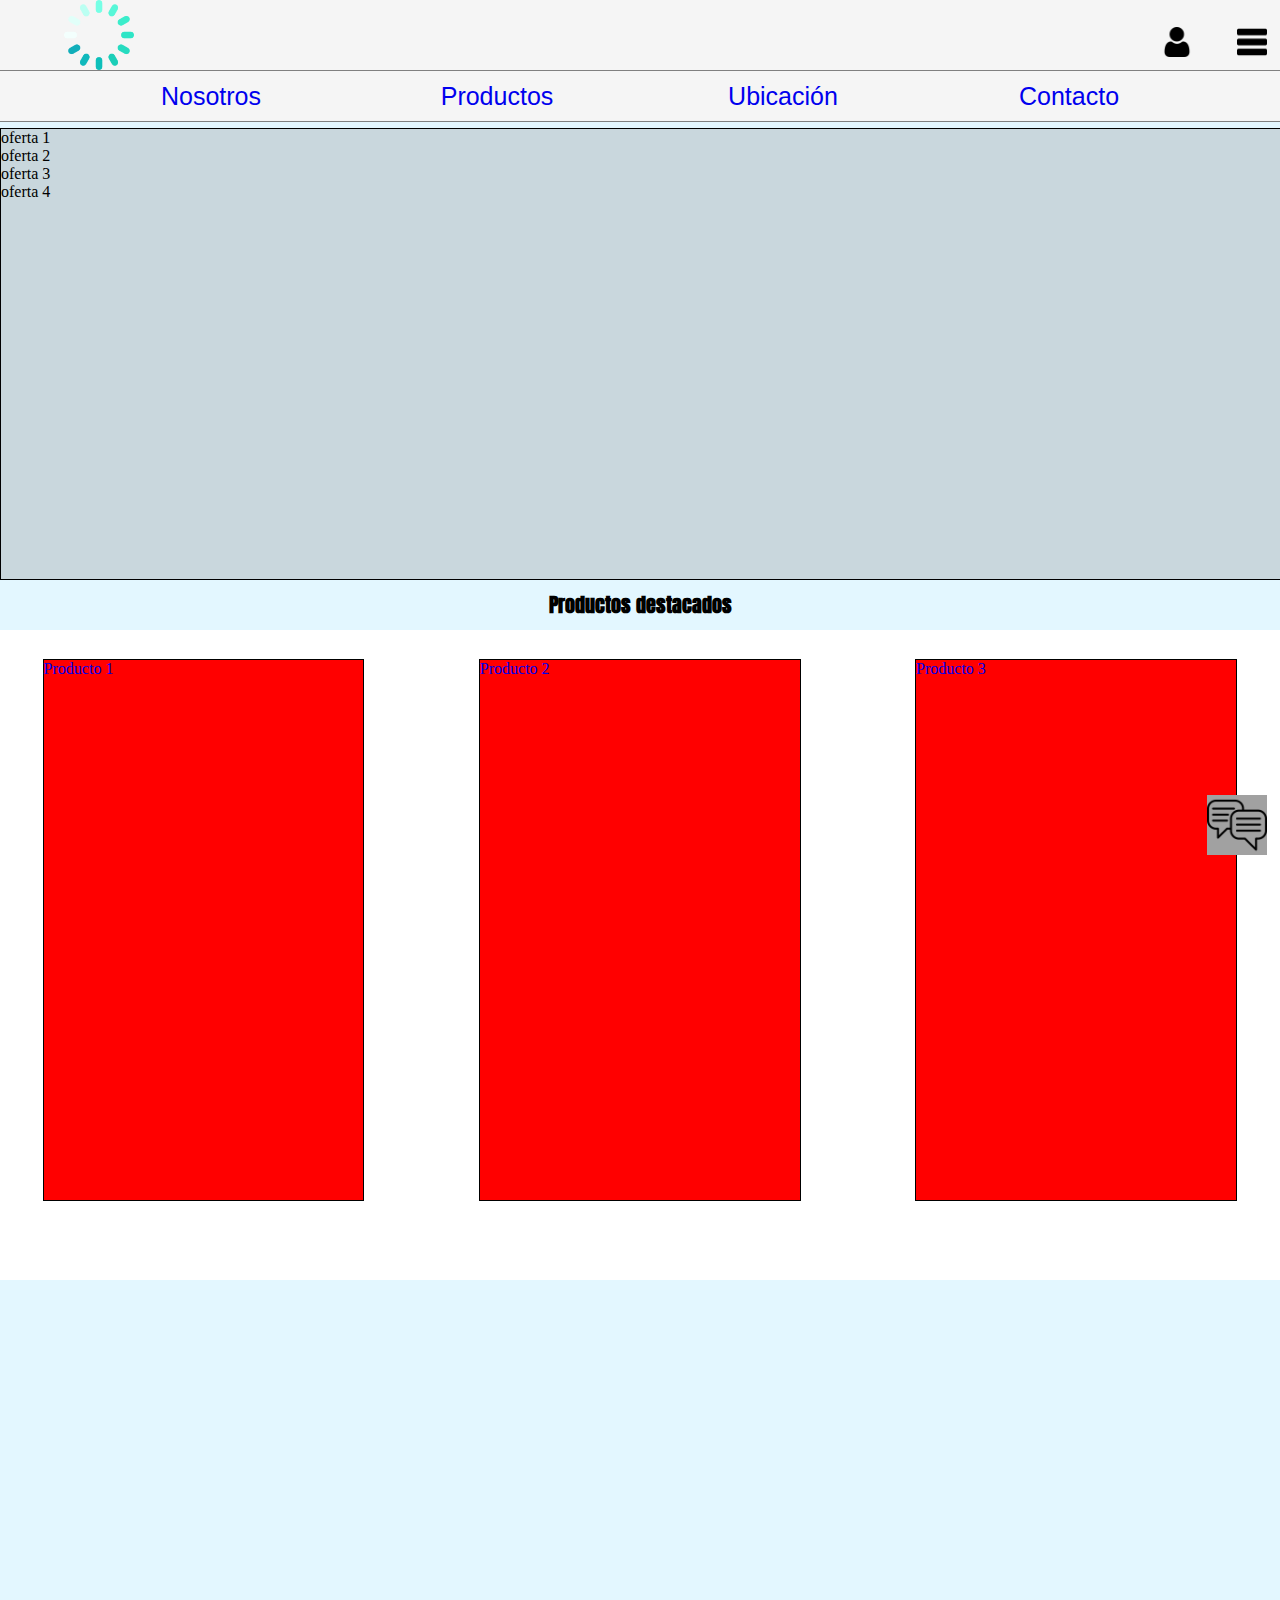
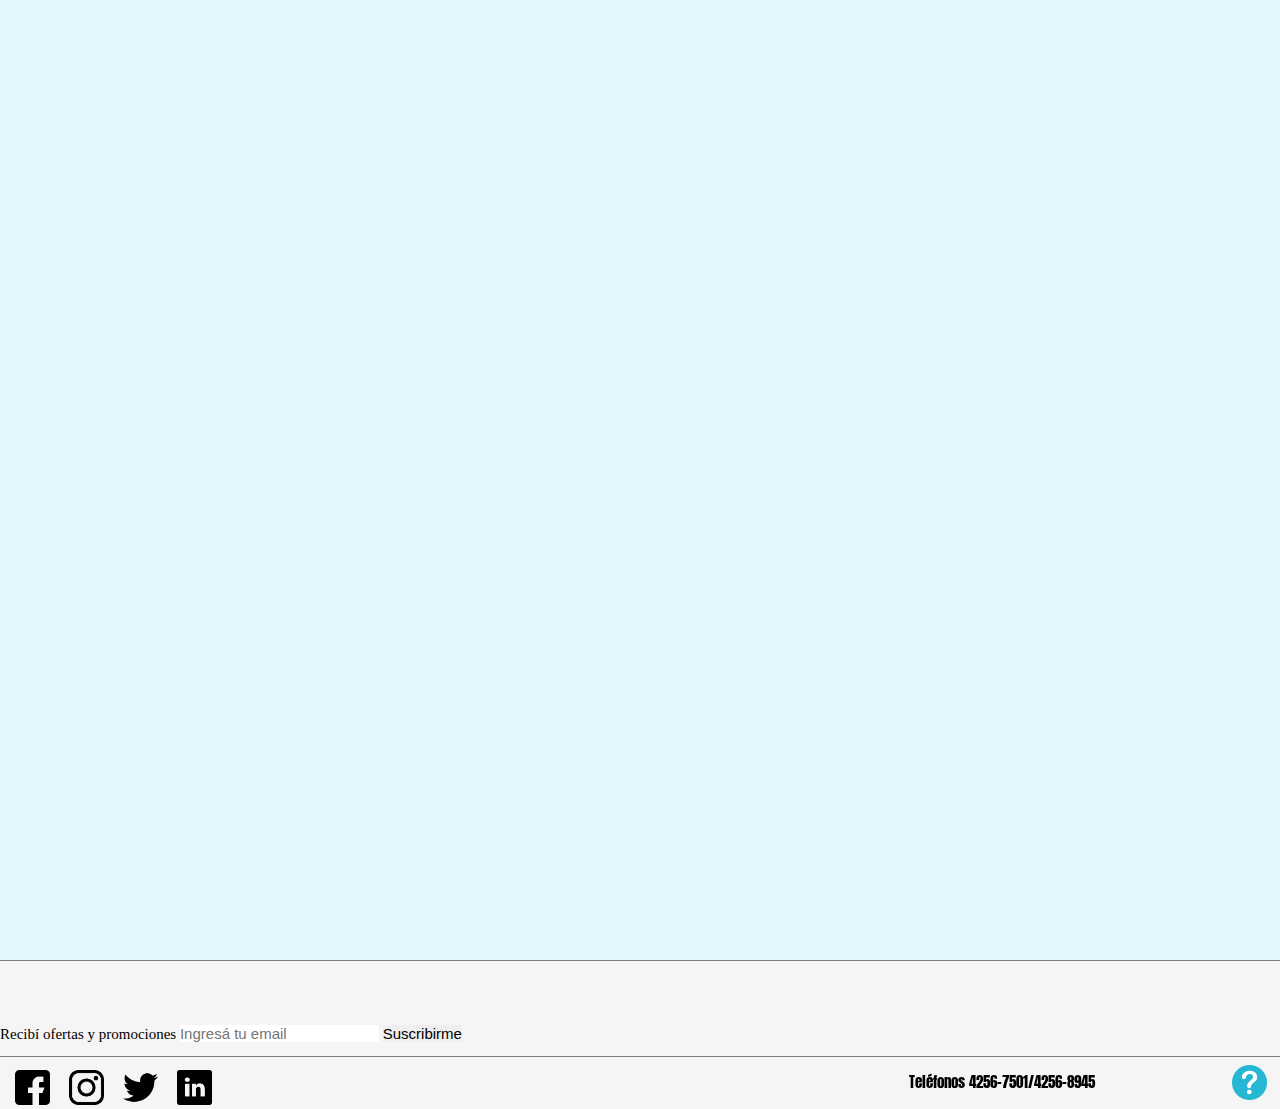
<file: index.html>
<!DOCTYPE html>
<html lang="es">
<head>
    <meta charset="UTF-8">
    <meta http-equiv="X-UA-Compatible" content="IE=edge">
    <meta name="viewport" content="width=device-width, initial-scale=1.0">
    <title>Mi empresa</title>
    <link rel="stylesheet" href="css/styles.css">
    <link rel="preconnect" href="https://fonts.gstatic.com">
    <link href="https://fonts.googleapis.com/css2?family=Anton&display=swap" rel="stylesheet">
    <link rel="stylesheet" href="https://cdnjs.cloudflare.com/ajax/libs/animate.css/4.1.1/animate.min.css"/>
</head>
<body>
   <!--contenido inicial-->
    <header>
        <nav class="divHeader">
            <div class="headerLogos">
                <div id="animate__animated">
                    <a href="index.html">
                        <img id="logo" src="images/cargando.png" alt="logo">
                    </a>
                </div> 
                <a href="pages/sección5(user).html">
                    <img id="user" src="images/usuario.png" alt="usuario">
                </a>
                    <img id="menu" src="images/menu.png" alt="menu">
            </div>         
        </nav>
    <!--menu-->
            <div class="divMenu"> 
                <ul class="Menu">
                    <li class="animate__animated">
                        <a href="pages/sección1(nosotros).html">Nosotros</a>
                    </li>
                    <li class="animate__animated">
                        <a href="pages/sección2(productos).html">Productos</a>
                    </li>
                    <li class="animate__animated">
                        <a href="pages/sección3(ubicación).html">Ubicación</a>
                    </li>
                    <li class="animate__animated">
                        <a href="pages/sección4(contacto).html">Contacto</a>
                    </li>
                </ul>  
            </div>
    </header>
    <!--Ofertas y Noticias-->
    <main> 
        <section>
            <article>oferta 1</article> 
            <article>oferta 2</article>
            <article>oferta 3</article> 
            <article>oferta 4</article> 
        </section>
    </main>
    <!--titulo destacados-->
    <h1 class="animate__animated">Productos destacados</h1> 
    <!--productos-->
        <section class="productos"> 
            <article id="productosDest1">
                <a href="pages/producto1.html">Producto 1</a>
            </article> 
            <article id="productosDest2">
                <a href="pages/producto2.html">Producto 2</a>
            </article>
            <article id="productosDest3">
                <a href="pages/producto3.html">Producto 3</a>
            </article>
        </section>
        <div><img id="logoCliente" src="images/cliente.png" alt="cliente"></div>
     <!--pie de pagina-->
    <footer>
        <div class="divFooter">
            <div id="newsLetter">
                <label  for="emailLetter">Recibí ofertas y promociones</label>
                <input type="text" id="emailLetter" placeholder="Ingresá tu email">
                <input type="button" id="emailLetter" value="Suscribirme">
            </div>
            <div>
                <img id="logosFooter" src="images/facebook.png" alt="logoFacebook">
                <img id="logosFooter" src="images/logotipo-de-instagram.png" alt="logo de ig">
                <img id="logosFooter" src="images/gorjeo.png" alt="logo de tw">
                <img id="logosFooter" src="images/linkedin.png" alt="logo de linkedin">
                <span id="spanFooter">Teléfonos 4256-7501/4256-8945</span>
                <a href="pages/sección7(ayuda).html">
                    <img id="infoFooter" src="images/pregunta.png" alt="preguntas">
                </a>
            </div>
        </div>    
</body>
</html>
</file>
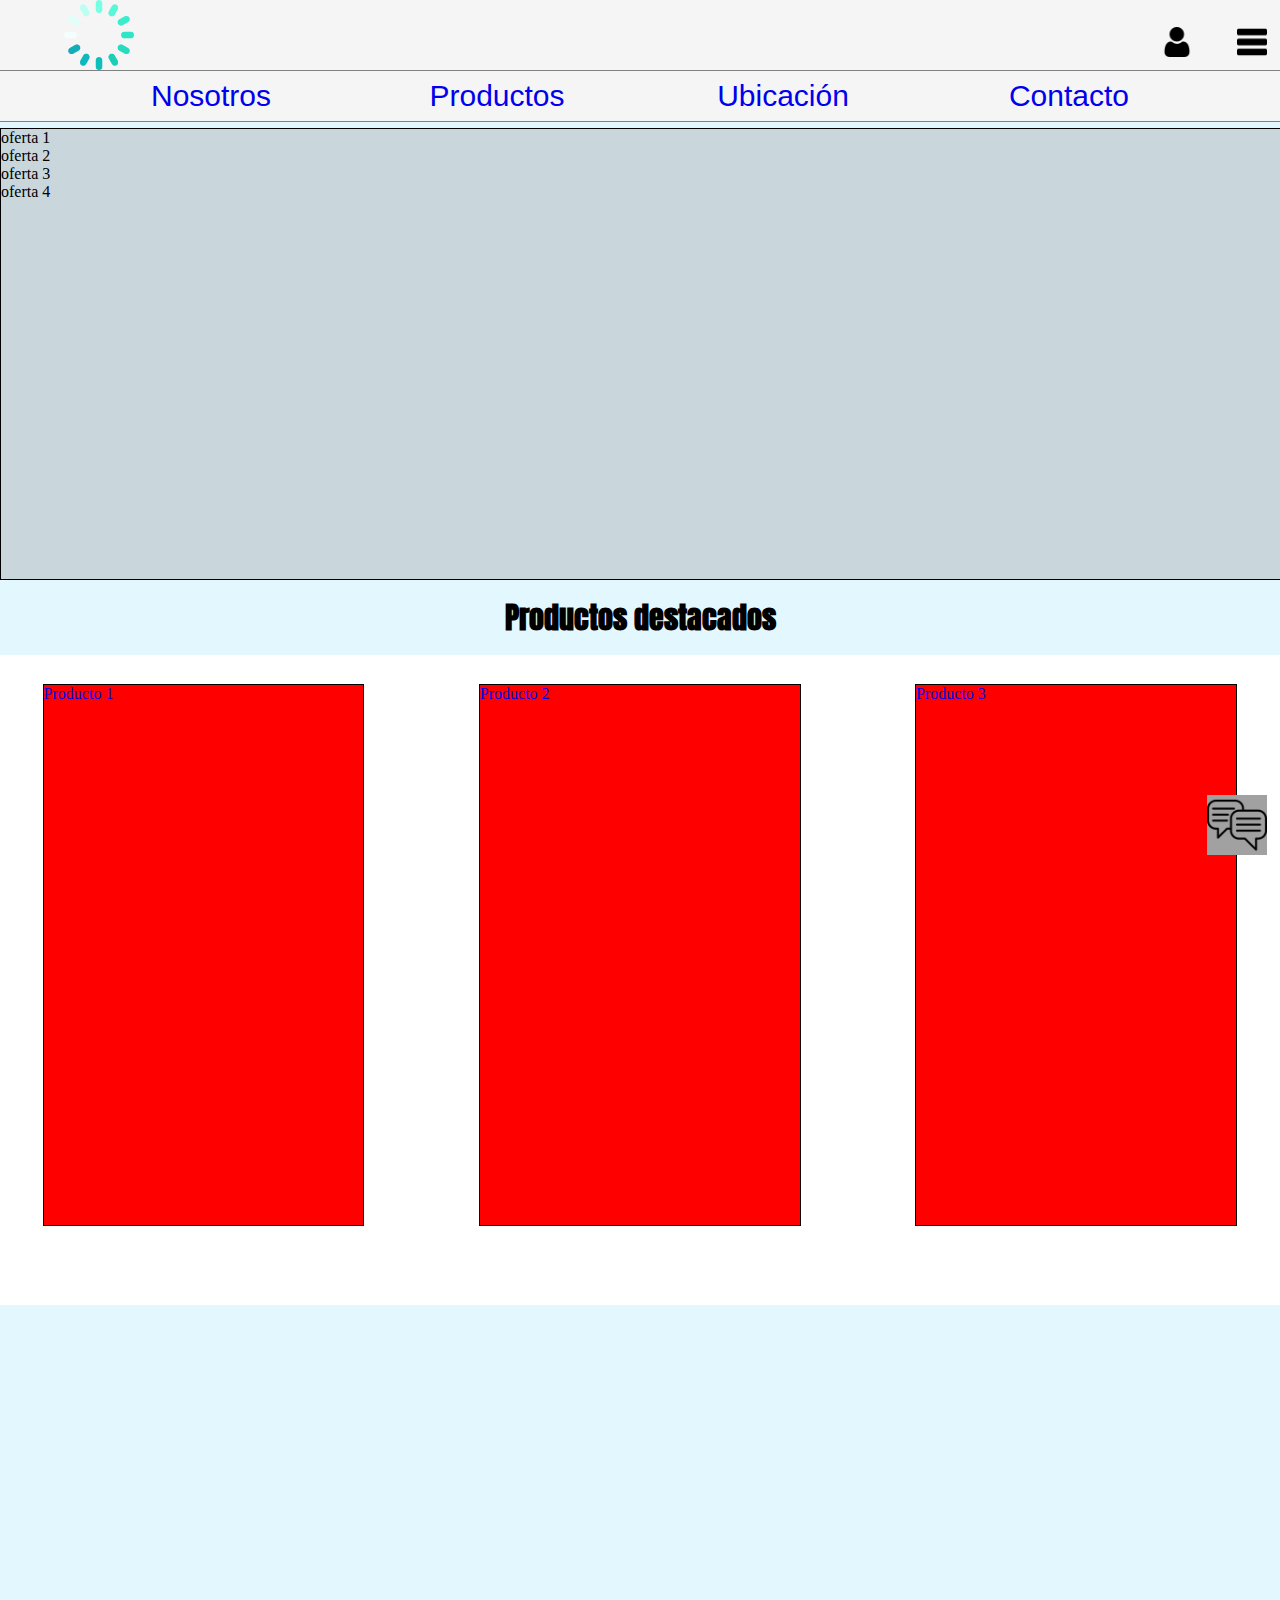
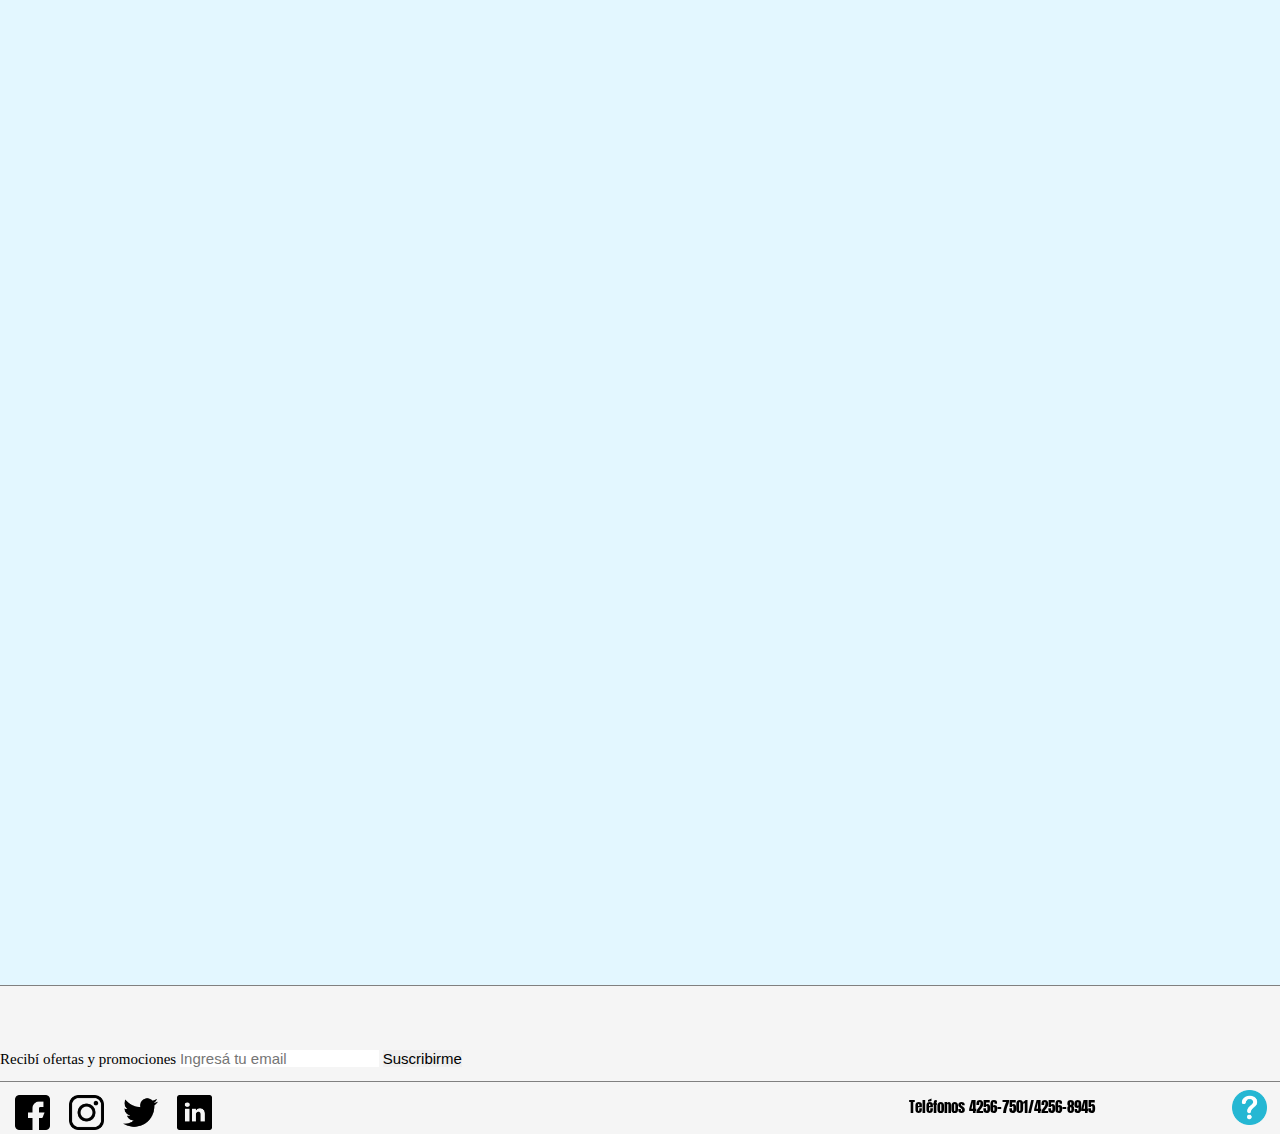
<file: pages/index.html>
<!DOCTYPE html>
<html lang="es">
<head>
    <meta charset="UTF-8">
    <meta http-equiv="X-UA-Compatible" content="IE=edge">
    <meta name="viewport" content="width=device-width, initial-scale=1.0">
    <title>Mi empresa</title>
    <link rel="stylesheet" href="styles.css">
    <link rel="preconnect" href="https://fonts.gstatic.com">
    <link href="https://fonts.googleapis.com/css2?family=Anton&display=swap" rel="stylesheet">
    <link rel="stylesheet" href="https://cdnjs.cloudflare.com/ajax/libs/animate.css/4.1.1/animate.min.css"/>
</head>
<body>
   <!--contenido inicial-->
    <header>
        <nav class="divHeader">
            <div class="headerLogos">
                <div>
                    <a href="index.html">
                        <img id="logo" src="images/cargando.png" alt="logo">
                    </a>
                </div> 
                <a href="sección5(user).html">
                    <img id="user" src="images/usuario.png" alt="usuario">
                </a>
                <a href="">
                    <img id="menu" src="images/menu.png" alt="menu">
                </a>
            </div>         
        </nav>
    <!--menu-->
            <div class="divMenu"> 
                <ul class="Menu">
                    <li>
                        <a href="sección1(nosotros).html">Nosotros</a>
                    </li>
                    <li>
                        <a href="sección2(productos).html">Productos</a>
                    </li>
                    <li>
                        <a href="sección3(ubicación).html">Ubicación</a>
                    </li>
                    <li>
                        <a href="sección4(contacto).html">Contacto</a>
                    </li>
                </ul>  
            </div>
    </header>
    <!--Ofertas y Noticias-->
    <main> 
        <section>
            <article>oferta 1</article> 
            <article>oferta 2</article>
            <article>oferta 3</article> 
            <article>oferta 4</article> 
        </section>
    </main>
    <!--titulo destacados-->
    <h1>Productos destacados</h1> 
    <!--productos-->
        <section class="productos"> 
            <article id="productosDest1">
                <a href="producto1.html">Producto 1</a>
            </article> 
            <article id="productosDest2">
                <a href="producto2.html">Producto 2</a>
            </article>
            <article id="productosDest3">
                <a href="producto3.html">Producto 3</a>
            </article>
        </section>
        <div><img id="logoCliente" src="images/cliente.png" alt="cliente"></div>
     <!--pie de pagina-->
    <footer>
        <div class="divFooter">
            <div id="newsLetter">
                <label  for="emailLetter">Recibí ofertas y promociones</label>
                <input type="text" id="emailLetter" placeholder="Ingresá tu email">
                <input type="button" id="emailLetter" value="Suscribirme">
            </div>
            <div>
                <img id="logosFooter" src="images/facebook.png" alt="logoFacebook">
                <img id="logosFooter" src="images/logotipo-de-instagram.png" alt="logo de ig">
                <img id="logosFooter" src="images/gorjeo.png" alt="logo de tw">
                <img id="logosFooter" src="images/linkedin.png" alt="logo de linkedin">
                <span id="spanFooter">Teléfonos 4256-7501/4256-8945</span>
                <a href="sección7(ayuda).html">
                    <img id="infoFooter" src="images/pregunta.png" alt="preguntas">
                </a>
            </div>
        </div>    
</body>
</html>
</file>
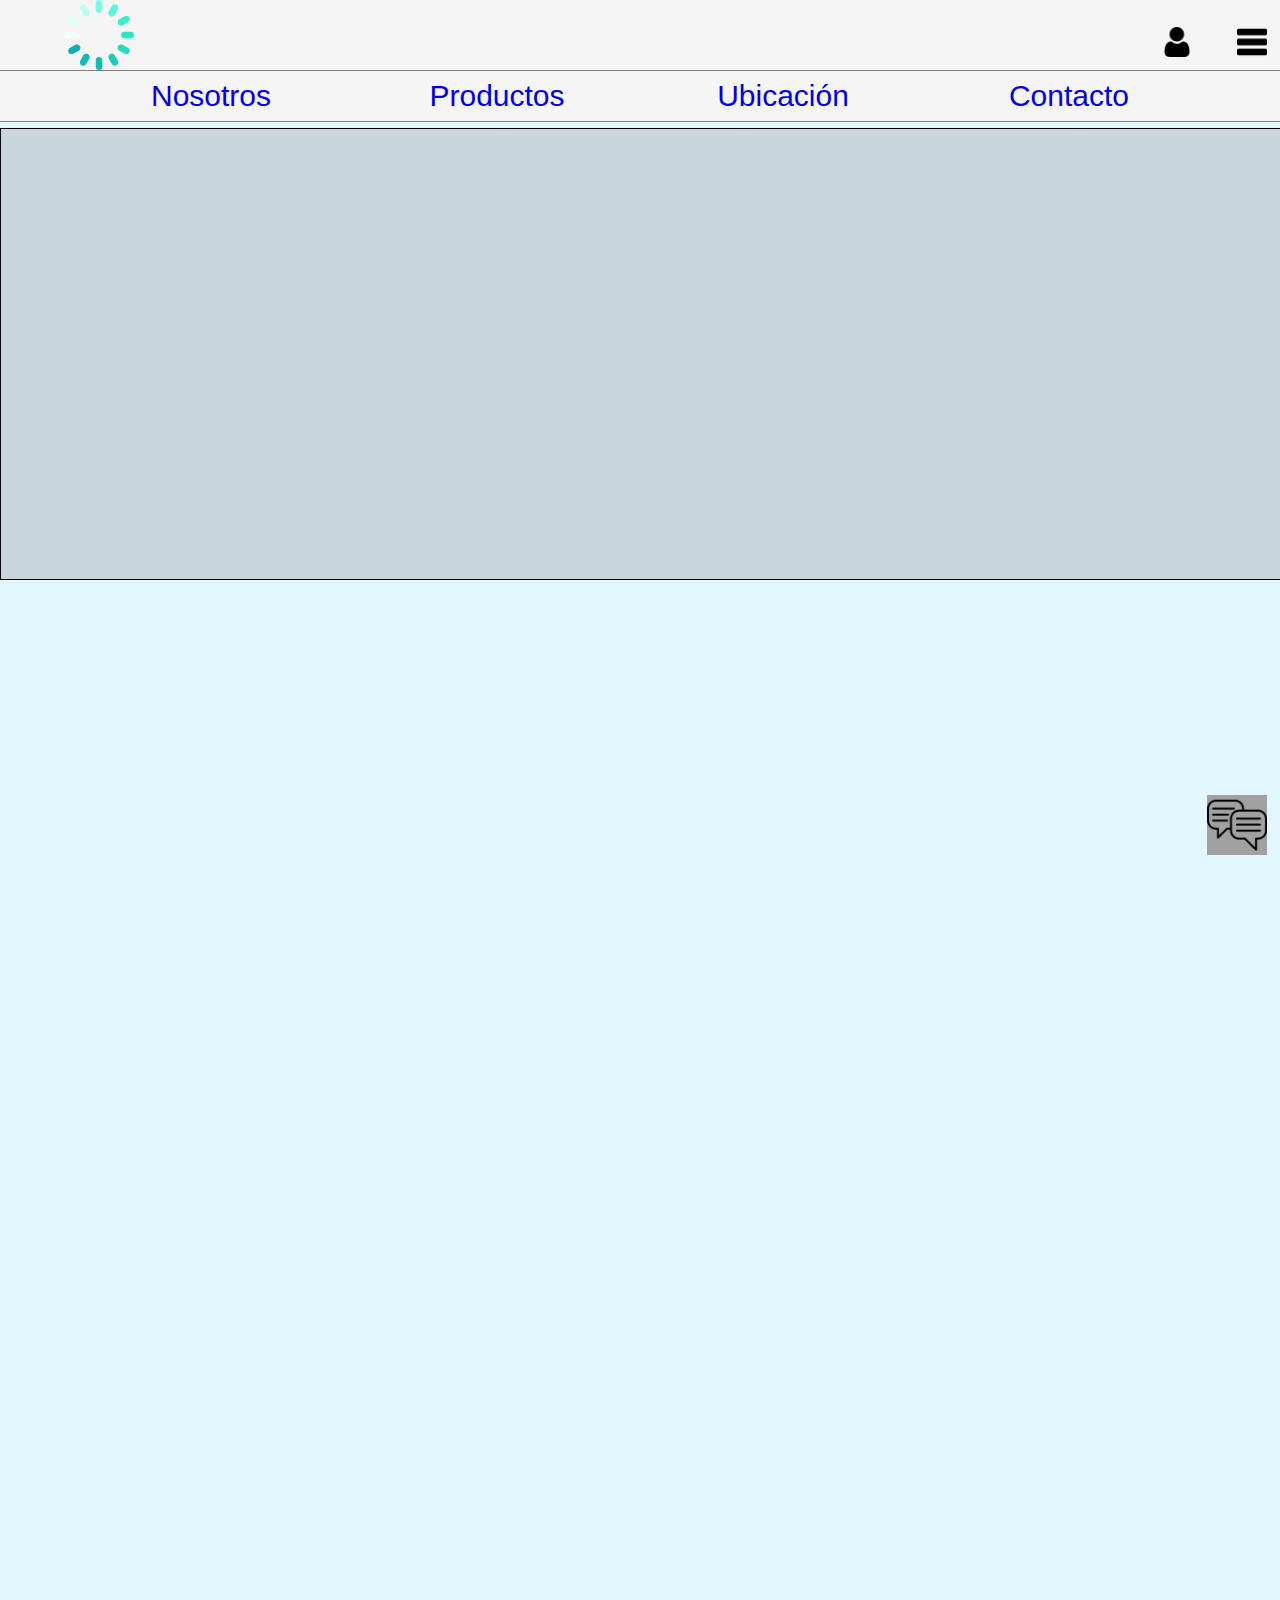
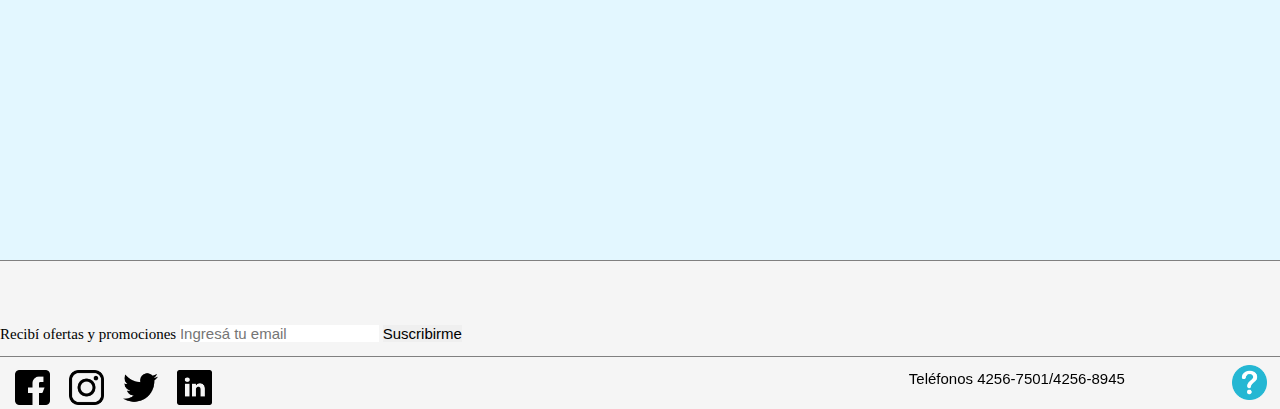
<file: pages/producto1.html>
<!DOCTYPE html>
<html lang="es">
<head>
    <meta charset="UTF-8">
    <meta http-equiv="X-UA-Compatible" content="IE=edge">
    <meta name="viewport" content="width=device-width, initial-scale=1.0">
    <title>Producto 1</title>
    <link rel="stylesheet" href="styles.css">
</head>
<body>
    <!--contenido inicial-->
     <header>
         <div class="divHeader">
            <div class="divHeader">
                <div class="headerLogos">
                    <a href="index.html">
                       <img id="logo" src="images/cargando.png" alt="logo">
                    </a>
                    <a href="sección5(user).html">
                       <img id="user" src="images/usuario.png" alt="usuario">
                    </a>
                    <img id="menu" src="images/menu.png" alt="menu">
                </div>         
            </div>       
         </div>
     <!--menu-->
             <div class="divMenu"> 
                 <ul class="Menu">
                     <li>
                         <a href="sección1(nosotros).html">Nosotros</a>
                     </li>
                     <li>
                         <a href="sección2(productos).html">Productos</a>
                     </li>
                     <li>
                         <a href="sección3(ubicación).html">Ubicación</a>
                     </li>
                     <li>
                         <a href="sección4(contacto).html">Contacto</a>
                     </li>
                 </ul>  
             </div>
     </header>

     <main id="producto1">
         <div id="imagen">

         </div>
         <div id="compra">

         </div>
     </main>

     <div><img id="logoCliente" src="images/cliente.png" alt="cliente"></div>
      <!--pie de pagina-->
     <footer>
         <div class="divFooter">
             <div id="newsLetter">
                 <label  for="emailLetter">Recibí ofertas y promociones</label>
                 <input type="text" id="emailLetter" placeholder="Ingresá tu email">
                 <input type="button" id="emailLetter" value="Suscribirme">
             </div>
             <div>
                 <img id="logosFooter" src="images/facebook.png" alt="logoFacebook">
                 <img id="logosFooter" src="images/logotipo-de-instagram.png" alt="logo de ig">
                 <img id="logosFooter" src="images/gorjeo.png" alt="logo de tw">
                 <img id="logosFooter" src="images/linkedin.png" alt="logo de linkedin">
                 <span id="spanFooter">Teléfonos 4256-7501/4256-8945</span>
                 <a href="sección7(ayuda).html">
                    <img id="infoFooter" src="images/pregunta.png" alt="preguntas">
                 </a>
             </div>
         </div>    
 </body>
</html>
</file>
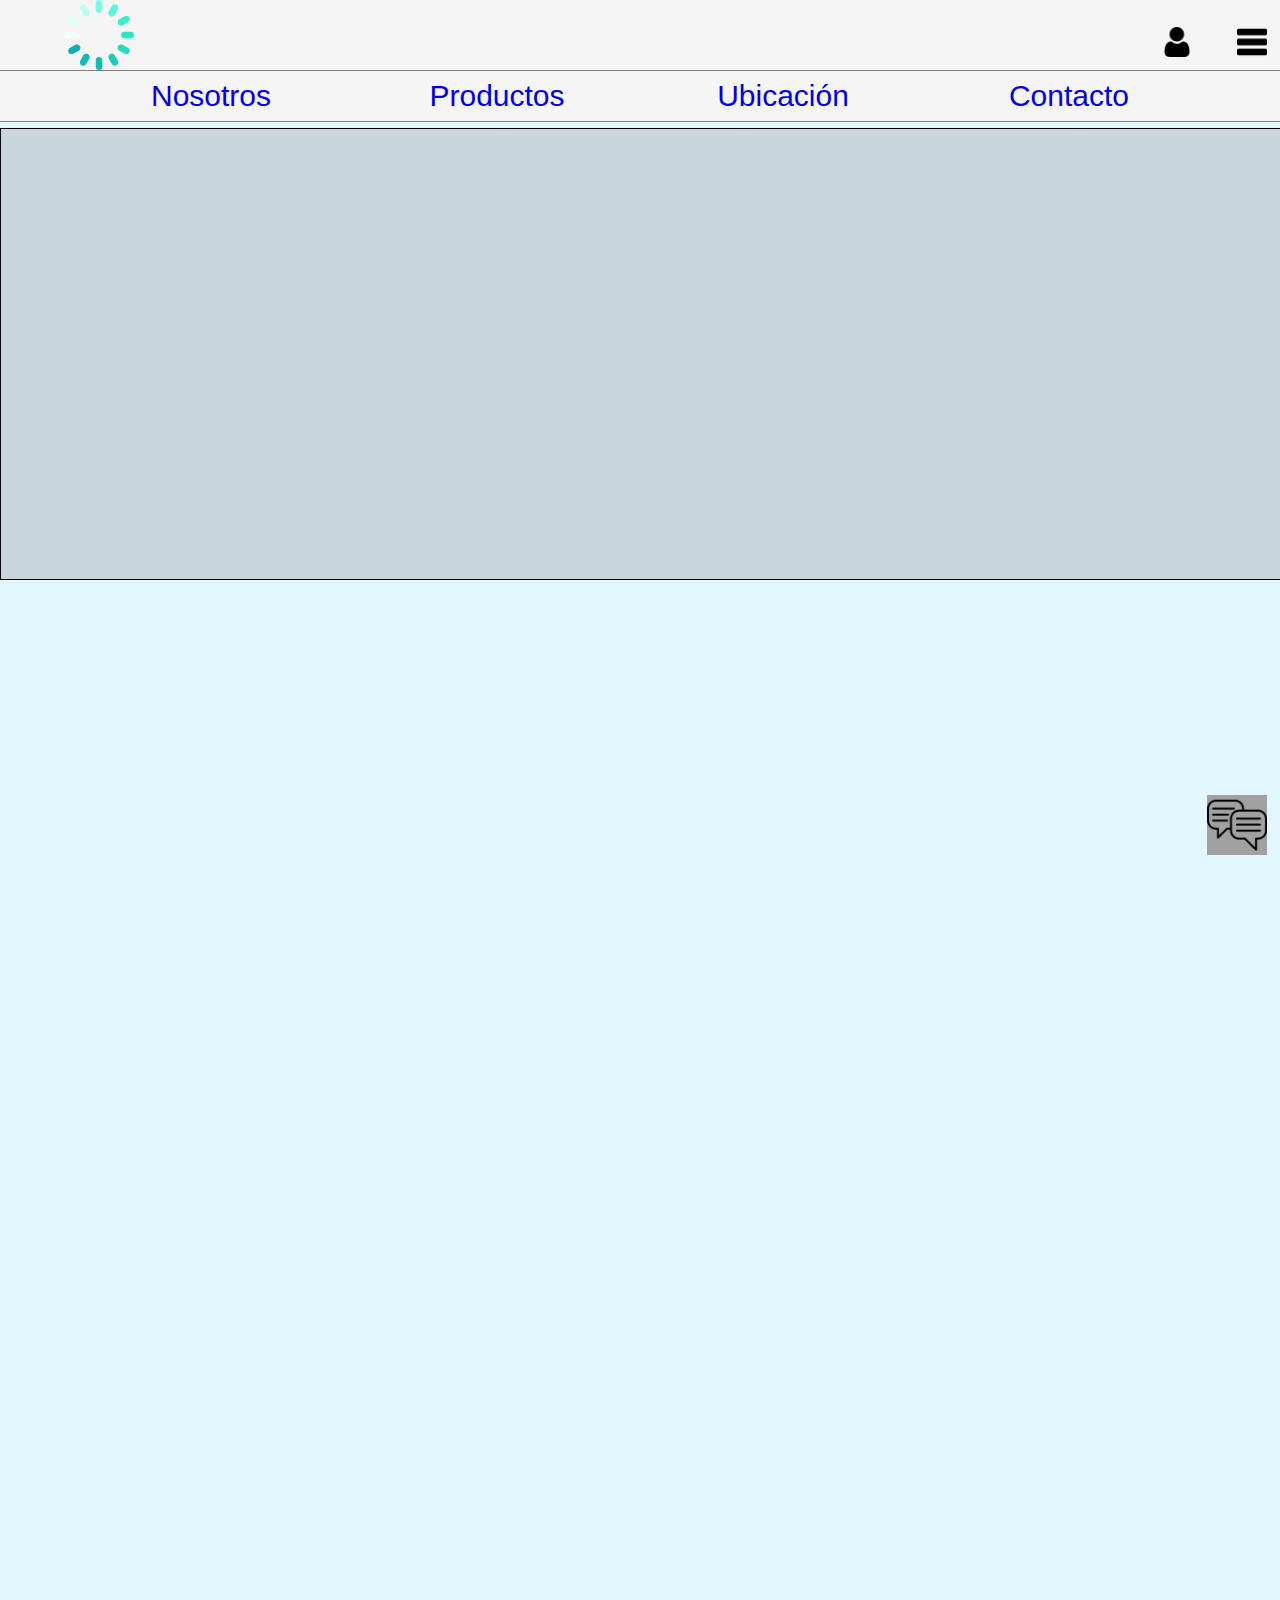
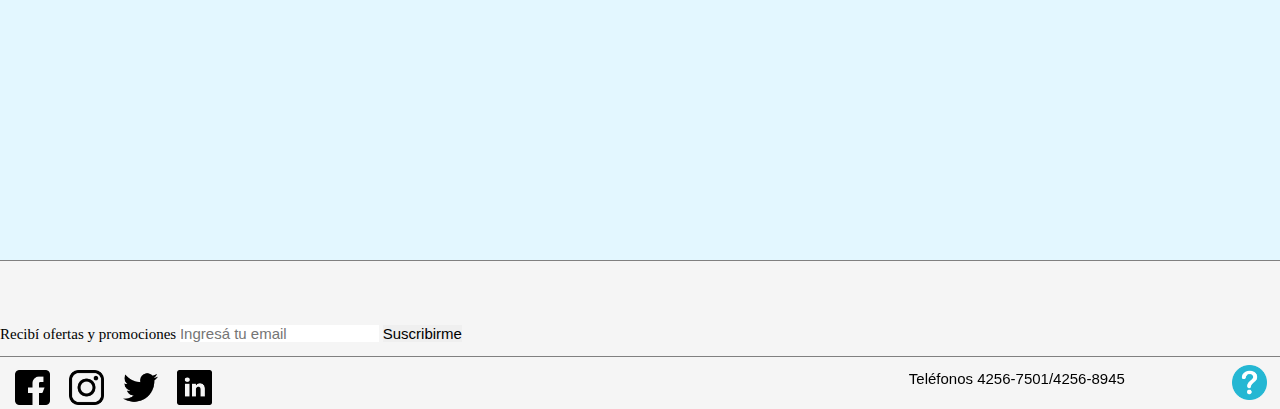
<file: pages/producto2.html>
<!DOCTYPE html>
<html lang="es">
<head>
    <meta charset="UTF-8">
    <meta http-equiv="X-UA-Compatible" content="IE=edge">
    <meta name="viewport" content="width=device-width, initial-scale=1.0">
    <title>Producto 2</title>
    <link rel="stylesheet" href="styles.css">
</head>
<body>
    <!--contenido inicial-->
     <header>
         <div class="divHeader">
             <div class="headerLogos">
                 <a href="index.html">
                    <img id="logo" src="images/cargando.png" alt="logo">
                 </a>
                 <a href="sección5(user).html">
                    <img id="user" src="images/usuario.png" alt="usuario">
                 </a>
                 <img id="menu" src="images/menu.png" alt="menu">
             </div>         
         </div>
     <!--menu-->
             <div class="divMenu"> 
                 <ul class="Menu">
                     <li>
                         <a href="sección1(nosotros).html">Nosotros</a>
                     </li>
                     <li>
                         <a href="sección2(productos).html">Productos</a>
                     </li>
                     <li>
                         <a href="sección3(ubicación).html">Ubicación</a>
                     </li>
                     <li>
                         <a href="sección4(contacto).html">Contacto</a>
                     </li>
                 </ul>  
             </div>
     </header>

     <main id="producto1">
        <div id="imagen">

        </div>
        <div id="compra">

        </div>
    </main>

     <div><img id="logoCliente" src="images/cliente.png" alt="cliente"></div>
      <!--pie de pagina-->
     <footer>
         <div class="divFooter">
             <div id="newsLetter">
                 <label  for="emailLetter">Recibí ofertas y promociones</label>
                 <input type="text" id="emailLetter" placeholder="Ingresá tu email">
                 <input type="button" id="emailLetter" value="Suscribirme">
             </div>
             <div>
                 <img id="logosFooter" src="images/facebook.png" alt="logoFacebook">
                 <img id="logosFooter" src="images/logotipo-de-instagram.png" alt="logo de ig">
                 <img id="logosFooter" src="images/gorjeo.png" alt="logo de tw">
                 <img id="logosFooter" src="images/linkedin.png" alt="logo de linkedin">
                 <span id="spanFooter">Teléfonos 4256-7501/4256-8945</span>
                 <a href="sección7(ayuda).html">
                    <img id="infoFooter" src="images/pregunta.png" alt="preguntas">
                 </a>
             </div>
         </div>    
 </body>
</html>
</file>
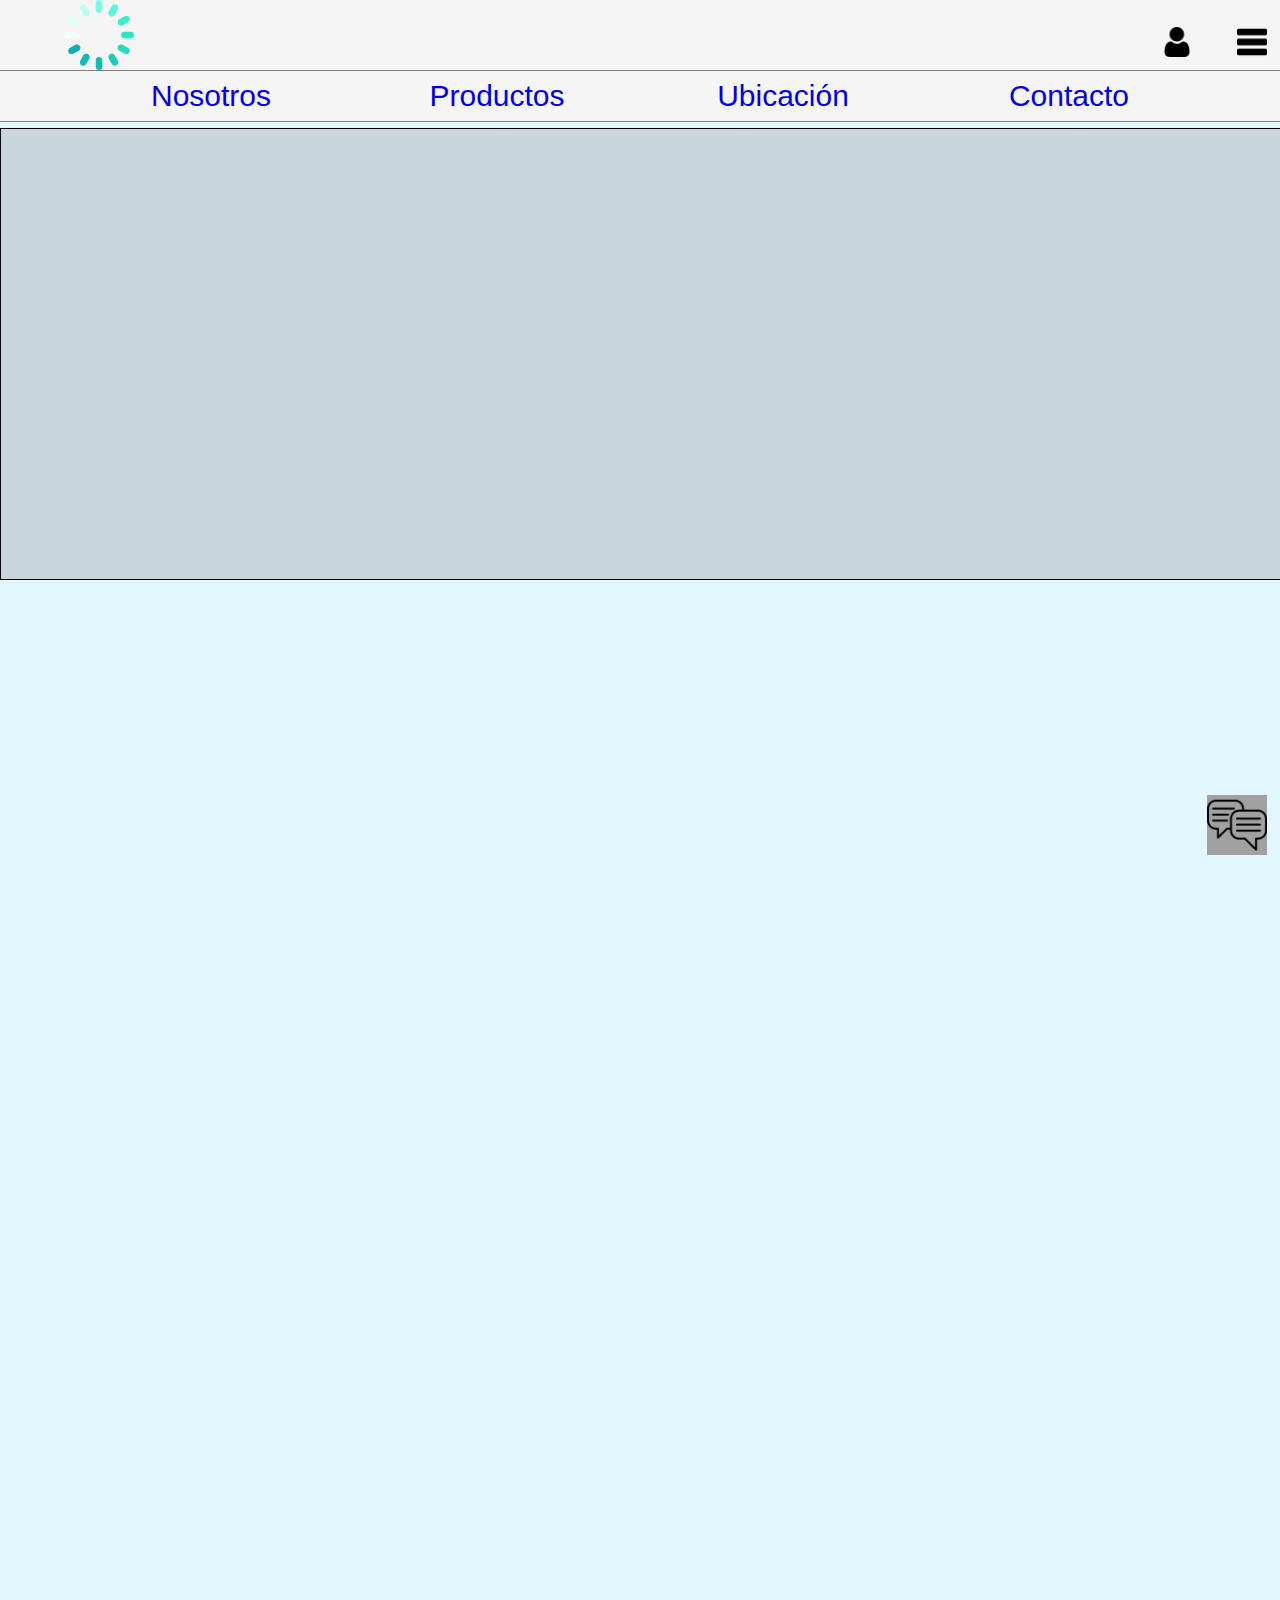
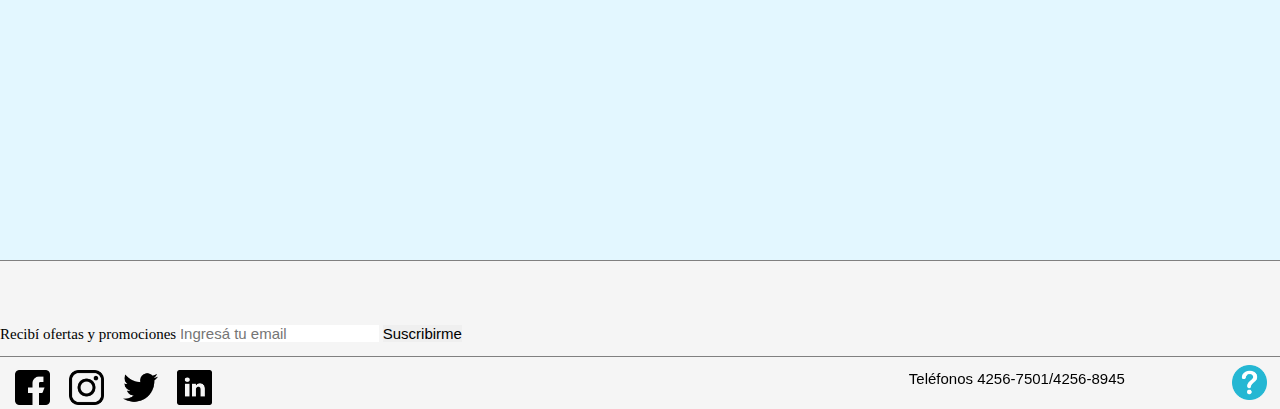
<file: pages/producto3.html>
<!DOCTYPE html>
<html lang="es">
<head>
    <meta charset="UTF-8">
    <meta http-equiv="X-UA-Compatible" content="IE=edge">
    <meta name="viewport" content="width=device-width, initial-scale=1.0">
    <title>Producto 3</title>
    <link rel="stylesheet" href="styles.css">
</head>
<body>
    <!--contenido inicial-->
     <header>
         <div class="divHeader">
             <div class="headerLogos">
                 <a href="index.html">
                    <img id="logo" src="images/cargando.png" alt="logo">
                 </a>
                 <a href="sección5(user).html">
                    <img id="user" src="images/usuario.png" alt="usuario">
                 </a>
                 <img id="menu" src="images/menu.png" alt="menu">
             </div>         
         </div>
     <!--menu-->
             <div class="divMenu"> 
                 <ul class="Menu">
                     <li>
                         <a href="sección1(nosotros).html">Nosotros</a>
                     </li>
                     <li>
                         <a href="sección2(productos).html">Productos</a>
                     </li>
                     <li>
                         <a href="sección3(ubicación).html">Ubicación</a>
                     </li>
                     <li>
                         <a href="sección4(contacto).html">Contacto</a>
                     </li>
                 </ul>  
             </div>
     </header>

     <main id="producto1">
        <div id="imagen">

        </div>
        <div id="compra">

        </div>
    </main>

     <div><img id="logoCliente" src="images/cliente.png" alt="cliente"></div>
      <!--pie de pagina-->
     <footer>
         <div class="divFooter">
             <div id="newsLetter">
                 <label  for="emailLetter">Recibí ofertas y promociones</label>
                 <input type="text" id="emailLetter" placeholder="Ingresá tu email">
                 <input type="button" id="emailLetter" value="Suscribirme">
             </div>
             <div>
                 <img id="logosFooter" src="images/facebook.png" alt="logoFacebook">
                 <img id="logosFooter" src="images/logotipo-de-instagram.png" alt="logo de ig">
                 <img id="logosFooter" src="images/gorjeo.png" alt="logo de tw">
                 <img id="logosFooter" src="images/linkedin.png" alt="logo de linkedin">
                 <span id="spanFooter">Teléfonos 4256-7501/4256-8945</span>
                 <a href="sección7(ayuda).html">
                    <img id="infoFooter" src="images/pregunta.png" alt="preguntas">
                 </a>
                 
             </div>
         </div>    
 </body>
</html>
</file>
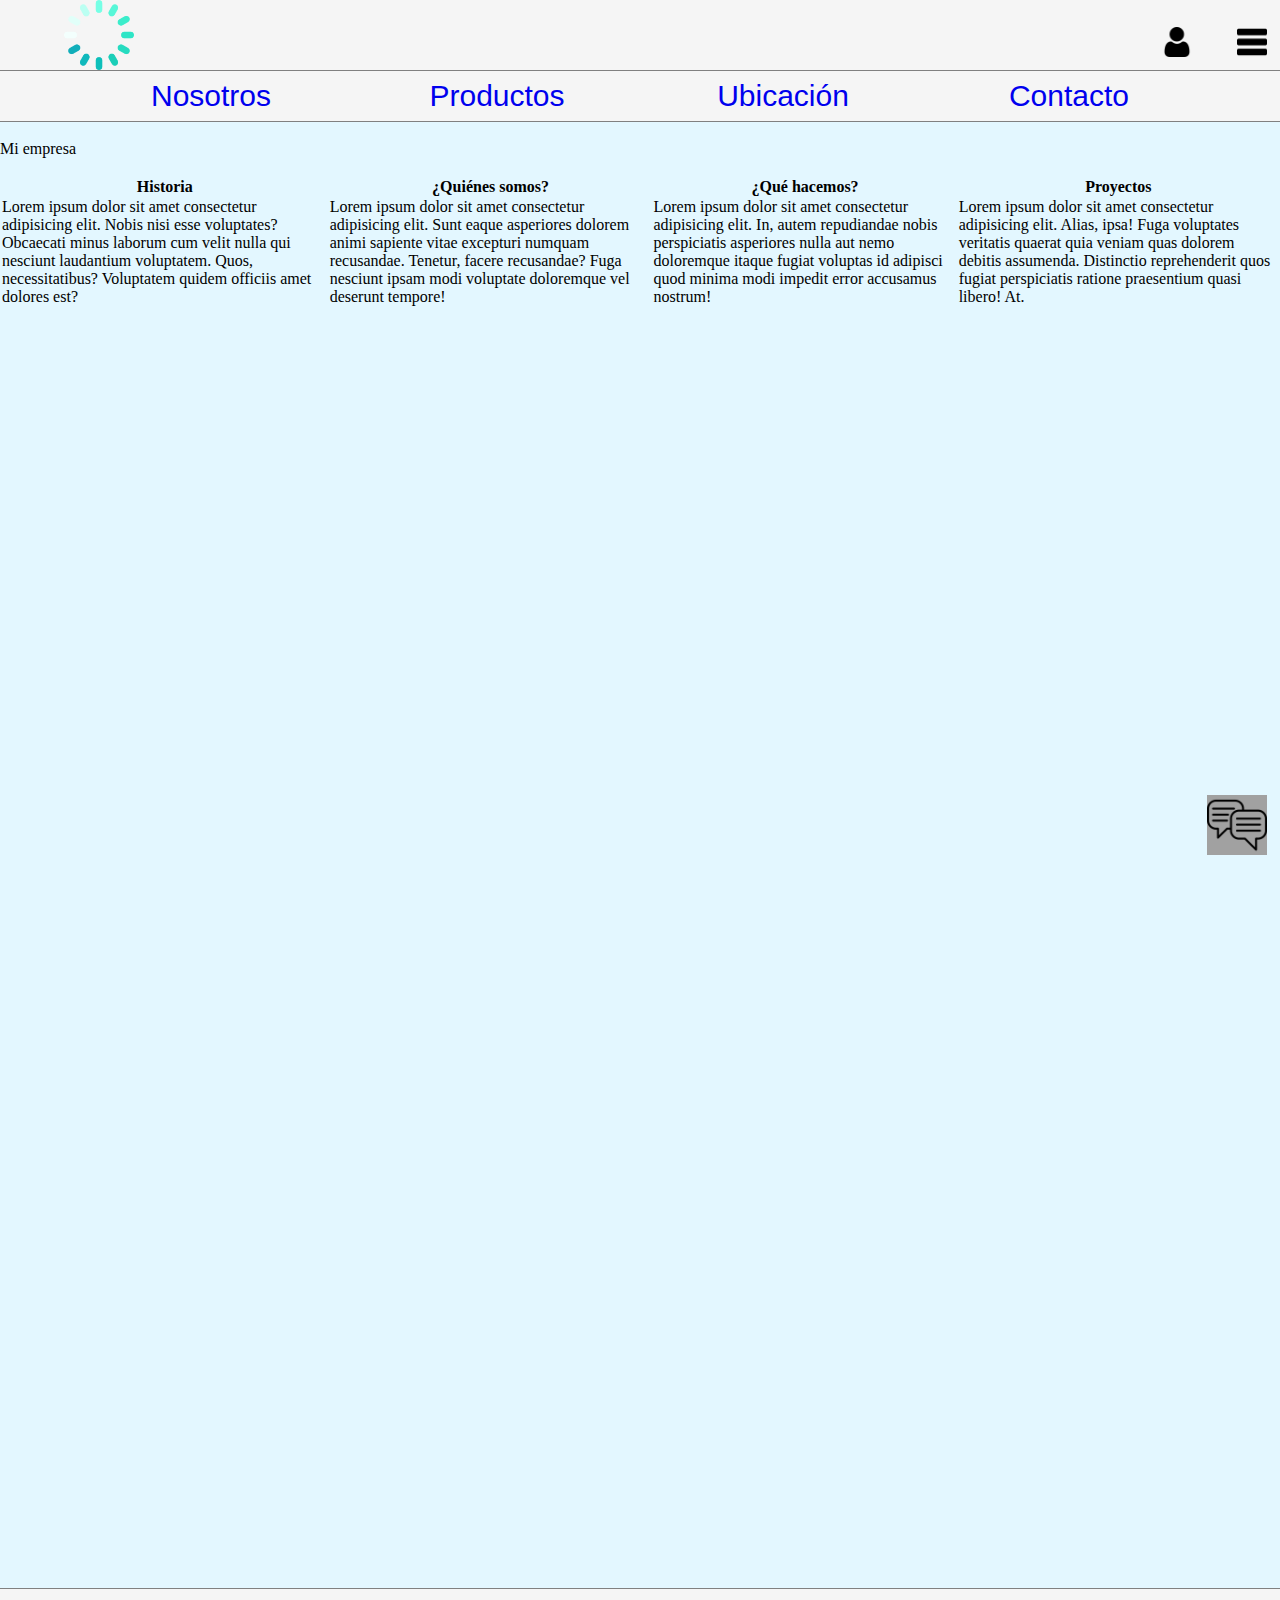
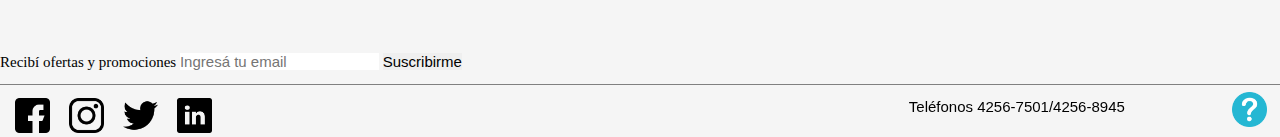
<file: pages/sección1(nosotros).html>
<!DOCTYPE html>
<html lang="es">
<head>
    <meta charset="UTF-8">
    <meta http-equiv="X-UA-Compatible" content="IE=edge">
    <meta name="viewport" content="width=device-width, initial-scale=1.0">
    <title>Nosotros</title>
    <link rel="stylesheet" href="styles.css">
</head>
<body>
    <header>
        <nav class="divHeader">
                <div class="headerLogos">
                    <a href="index.html">
                       <img id="logo" src="images/cargando.png" alt="logo">
                    </a>
                    <a href="sección5(user).html">
                       <img id="user" src="images/usuario.png" alt="usuario">
                    </a>
                    <img id="menu" src="images/menu.png" alt="menu">
                </div>              
        </nav>
    <!--menu-->
            <div class="divMenu"> 
                <ul class="Menu">
                    <li>
                        <a href="sección1(nosotros).html">Nosotros</a>
                    </li>
                    <li>
                        <a href="sección2(productos).html">Productos</a>
                    </li>
                    <li>
                        <a href="sección3(ubicación).html">Ubicación</a>
                    </li>
                    <li>
                        <a href="sección4(contacto).html">Contacto</a>
                    </li>
                </ul>  
            </div>
    </header>
    <br>
    <div>Mi empresa</div>
    <br>
    <table>
        <tr>
            <th>Historia</th>
            <th>¿Quiénes somos?</th>
            <th>¿Qué hacemos?</th>
            <th>Proyectos</th>
        </tr>
        <tr>
            <td>Lorem ipsum dolor sit amet consectetur adipisicing elit. Nobis nisi esse voluptates? Obcaecati minus laborum cum velit nulla qui nesciunt laudantium voluptatem. Quos, necessitatibus? Voluptatem quidem officiis amet dolores est?</td>
            <td>Lorem ipsum dolor sit amet consectetur adipisicing elit. Sunt eaque asperiores dolorem animi sapiente vitae excepturi numquam recusandae. Tenetur, facere recusandae? Fuga nesciunt ipsam modi voluptate doloremque vel deserunt tempore!</td>
            <td>Lorem ipsum dolor sit amet consectetur adipisicing elit. In, autem repudiandae nobis perspiciatis asperiores nulla aut nemo doloremque itaque fugiat voluptas id adipisci quod minima modi impedit error accusamus nostrum!</td>
            <td>Lorem ipsum dolor sit amet consectetur adipisicing elit. Alias, ipsa! Fuga voluptates veritatis quaerat quia veniam quas dolorem debitis assumenda. Distinctio reprehenderit quos fugiat perspiciatis ratione praesentium quasi libero! At.</td> 
        </tr>
    </table>
    <div><img id="logoCliente" src="images/cliente.png" alt="cliente"></div>
     <!--pie de pagina-->
    <footer>
        <div class="divFooter">
            <div id="newsLetter">
                <label  for="emailLetter">Recibí ofertas y promociones</label>
                <input type="text" id="emailLetter" placeholder="Ingresá tu email">
                <input type="button" id="emailLetter" value="Suscribirme">
            </div>
            <div>
                <img id="logosFooter" src="images/facebook.png" alt="logoFacebook">
                <img id="logosFooter" src="images/logotipo-de-instagram.png" alt="logo de ig">
                <img id="logosFooter" src="images/gorjeo.png" alt="logo de tw">
                <img id="logosFooter" src="images/linkedin.png" alt="logo de linkedin">
                <span id="spanFooter">Teléfonos 4256-7501/4256-8945</span>
                <a href="sección7(ayuda).html">
                    <img id="infoFooter" src="images/pregunta.png" alt="preguntas">
                </a>
            </div>
        </div>    
</body>
</html>
</file>
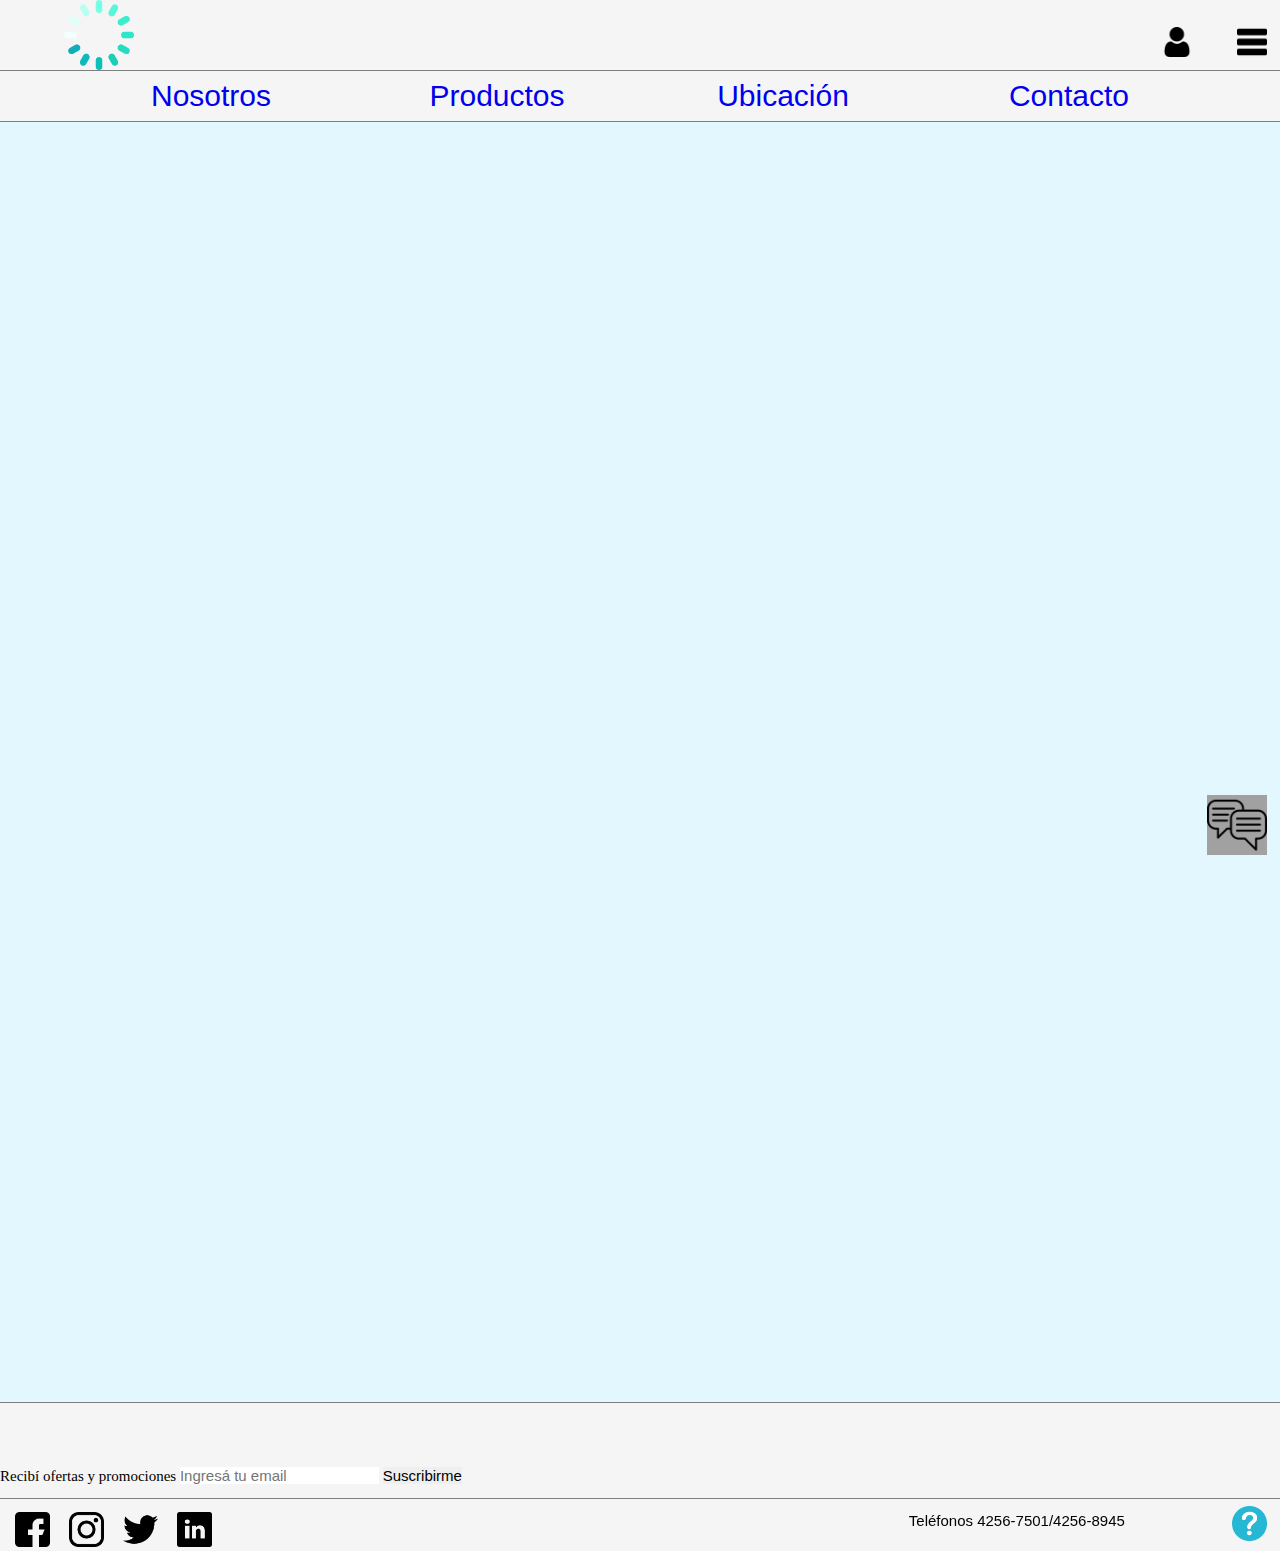
<file: pages/sección2(productos).html>
<!DOCTYPE html>
<html lang="es">
<head>
    <meta charset="UTF-8">
    <meta http-equiv="X-UA-Compatible" content="IE=edge">
    <meta name="viewport" content="width=device-width, initial-scale=1.0">
    <title>Productos</title>
    <link rel="stylesheet" href="styles.css">
</head>
<body>
    <!--contenido inicial-->
     <header>
        <div class="divHeader">
            <div class="headerLogos">
                <a href="index.html">
                   <img id="logo" src="images/cargando.png" alt="logo">
                </a>
                <a href="sección5(user).html">
                   <img id="user" src="images/usuario.png" alt="usuario">
                </a>
                <img id="menu" src="images/menu.png" alt="menu">
            </div>         
        </div>
     <!--menu-->
             <div class="divMenu"> 
                 <ul class="Menu">
                     <li>
                         <a href="sección1(nosotros).html">Nosotros</a>
                     </li>
                     <li>
                         <a href="sección2(productos).html">Productos</a>
                     </li>
                     <li>
                         <a href="sección3(ubicación).html">Ubicación</a>
                     </li>
                     <li>
                         <a href="sección4(contacto).html">Contacto</a>
                     </li>
                 </ul>  
             </div>
     </header>
     
         <div><img id="logoCliente" src="images/cliente.png" alt="cliente"></div>
      <!--pie de pagina-->
     <footer>
         <div class="divFooter">
             <div id="newsLetter">
                 <label  for="emailLetter">Recibí ofertas y promociones</label>
                 <input type="text" id="emailLetter" placeholder="Ingresá tu email">
                 <input type="button" id="emailLetter" value="Suscribirme">
             </div>
             <div>
                 <img id="logosFooter" src="images/facebook.png" alt="logoFacebook">
                 <img id="logosFooter" src="images/logotipo-de-instagram.png" alt="logo de ig">
                 <img id="logosFooter" src="images/gorjeo.png" alt="logo de tw">
                 <img id="logosFooter" src="images/linkedin.png" alt="logo de linkedin">
                 <span id="spanFooter">Teléfonos 4256-7501/4256-8945</span>
                 <a href="sección7(ayuda).html">
                    <img id="infoFooter" src="images/pregunta.png" alt="preguntas">
                 </a>
             </div>
         </div>    
 </body>
</html>
</file>
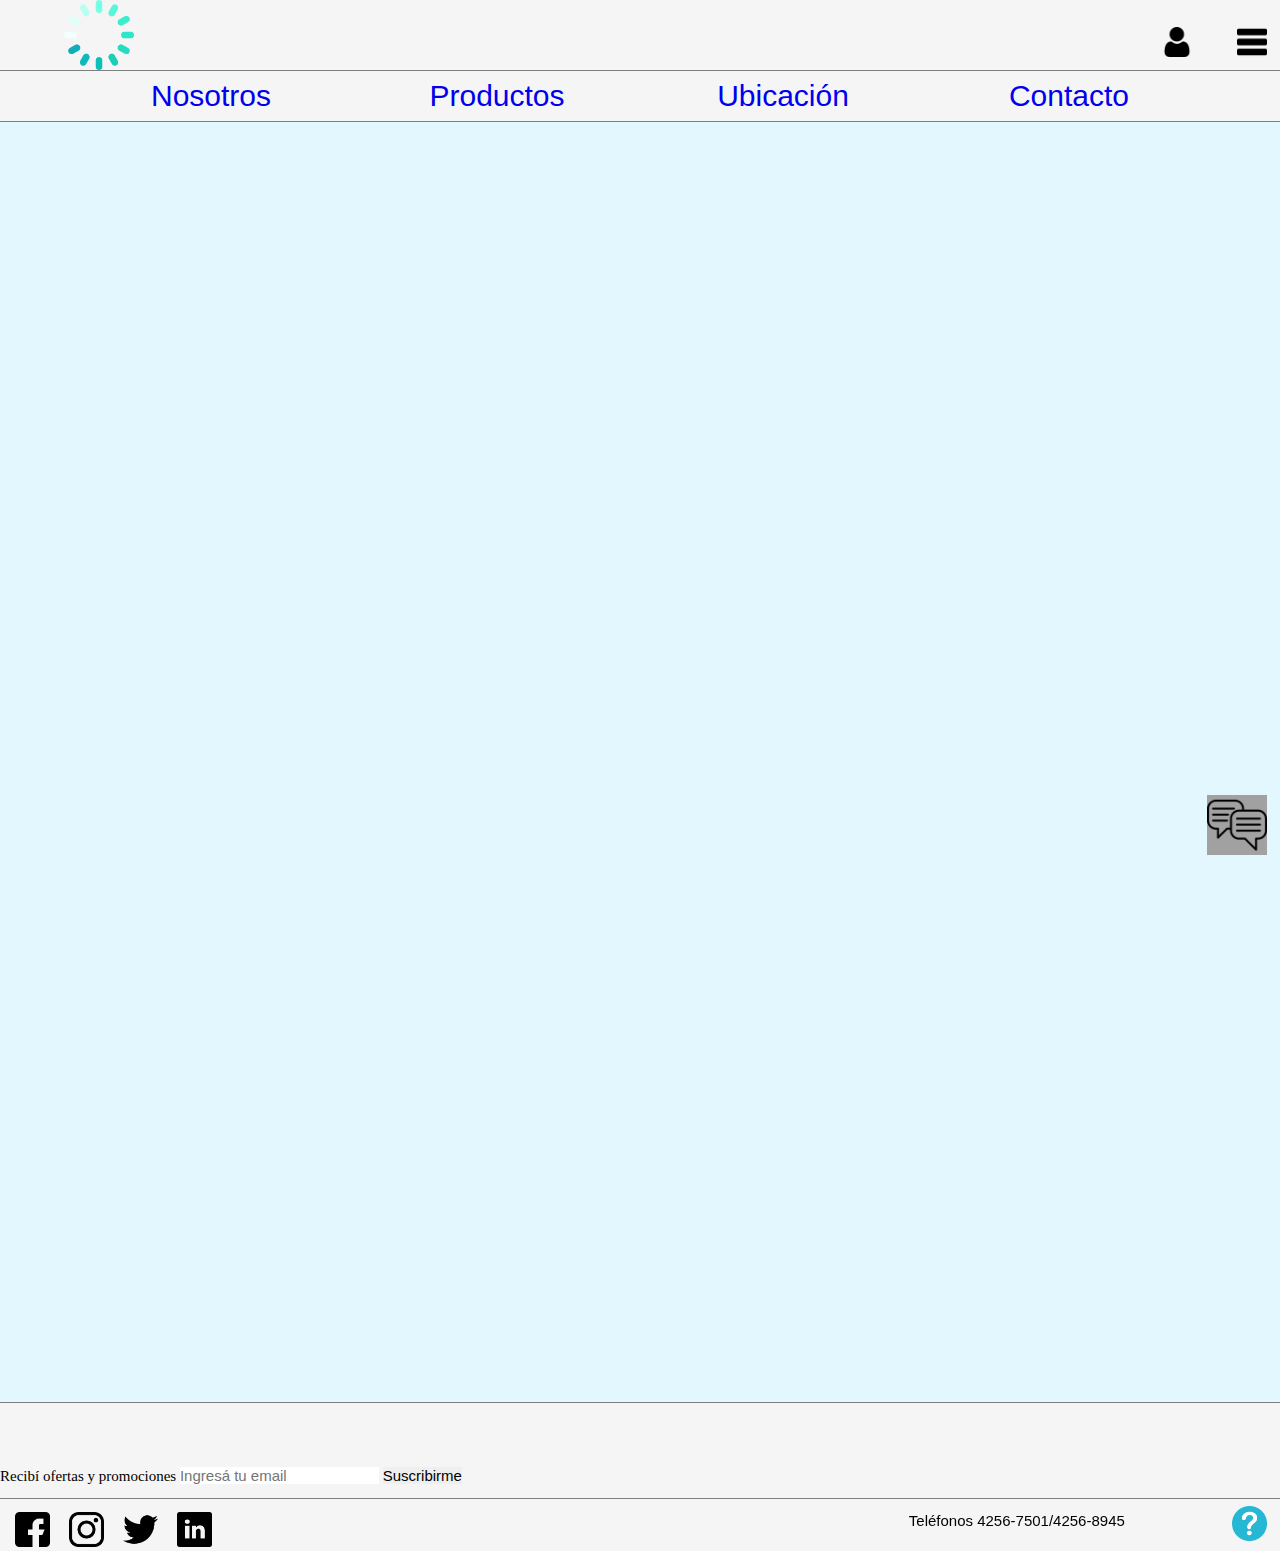
<file: pages/sección3(ubicación).html>
<!DOCTYPE html>
<html lang="es">
<head>
    <meta charset="UTF-8">
    <meta http-equiv="X-UA-Compatible" content="IE=edge">
    <meta name="viewport" content="width=device-width, initial-scale=1.0">
    <title>Ubicación</title>
    <link rel="stylesheet" href="styles.css">
</head>
<body>
    <!--contenido inicial-->
     <header>
        <div class="divHeader">
            <div class="headerLogos">
                <a href="index.html">
                   <img id="logo" src="images/cargando.png" alt="logo">
                </a>
                <a href="sección5(user).html">
                   <img id="user" src="images/usuario.png" alt="usuario">
                </a>
                <img id="menu" src="images/menu.png" alt="menu">
            </div>         
        </div>
     <!--menu-->
             <div class="divMenu"> 
                 <ul class="Menu">
                     <li>
                         <a href="sección1(nosotros).html">Nosotros</a>
                     </li>
                     <li>
                         <a href="sección2(productos).html">Productos</a>
                     </li>
                     <li>
                         <a href="sección3(ubicación).html">Ubicación</a>
                     </li>
                     <li>
                         <a href="sección4(contacto).html">Contacto</a>
                     </li>
                 </ul>  
             </div>
     </header>
     
         <div><img id="logoCliente" src="images/cliente.png" alt="cliente"></div>
      <!--pie de pagina-->
     <footer>
         <div class="divFooter">
             <div id="newsLetter">
                 <label  for="emailLetter">Recibí ofertas y promociones</label>
                 <input type="text" id="emailLetter" placeholder="Ingresá tu email">
                 <input type="button" id="emailLetter" value="Suscribirme">
             </div>
             <div>
                 <img id="logosFooter" src="images/facebook.png" alt="logoFacebook">
                 <img id="logosFooter" src="images/logotipo-de-instagram.png" alt="logo de ig">
                 <img id="logosFooter" src="images/gorjeo.png" alt="logo de tw">
                 <img id="logosFooter" src="images/linkedin.png" alt="logo de linkedin">
                 <span id="spanFooter">Teléfonos 4256-7501/4256-8945</span>
                 <a href="sección7(ayuda).html">
                    <img id="infoFooter" src="images/pregunta.png" alt="preguntas">
                 </a>
             </div>
         </div>    
 </body>
</html>
</file>
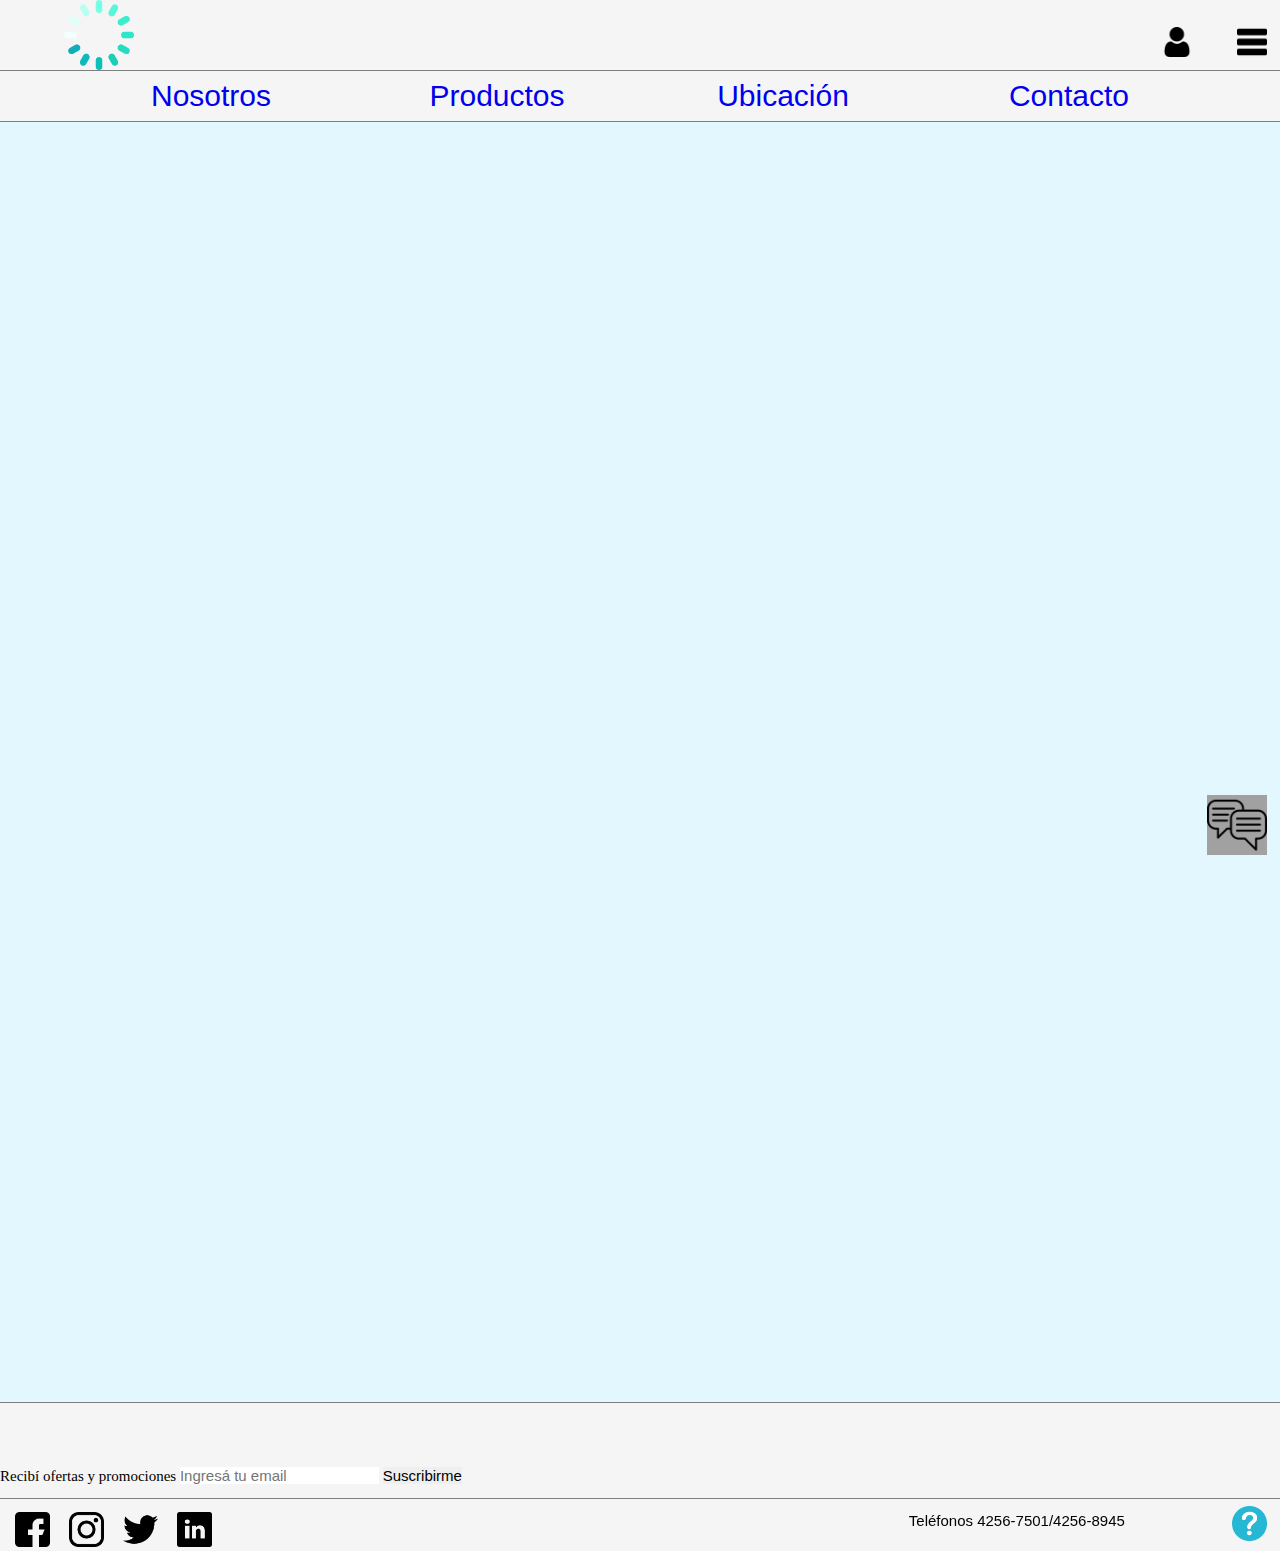
<file: pages/sección4(contacto).html>
<!DOCTYPE html>
<html lang="es">
<head>
    <meta charset="UTF-8">
    <meta http-equiv="X-UA-Compatible" content="IE=edge">
    <meta name="viewport" content="width=device-width, initial-scale=1.0">
    <title>Contacto</title>
    <link rel="stylesheet" href="styles.css">
</head>
<body>
    <!--contenido inicial-->
     <header>
        <div class="divHeader">
            <div class="headerLogos">
                <a href="index.html">
                   <img id="logo" src="images/cargando.png" alt="logo">
                </a>
                <a href="sección5(user).html">
                   <img id="user" src="images/usuario.png" alt="usuario">
                </a>
                <img id="menu" src="images/menu.png" alt="menu">
            </div>         
        </div>
     <!--menu-->
             <div class="divMenu"> 
                 <ul class="Menu">
                     <li>
                         <a href="sección1(nosotros).html">Nosotros</a>
                     </li>
                     <li>
                         <a href="sección2(productos).html">Productos</a>
                     </li>
                     <li>
                         <a href="sección3(ubicación).html">Ubicación</a>
                     </li>
                     <li>
                         <a href="sección4(contacto).html">Contacto</a>
                     </li>
                 </ul>  
             </div>
     </header>
     
         <div><img id="logoCliente" src="images/cliente.png" alt="cliente"></div>
      <!--pie de pagina-->
     <footer>
         <div class="divFooter">
             <div id="newsLetter">
                 <label  for="emailLetter">Recibí ofertas y promociones</label>
                 <input type="text" id="emailLetter" placeholder="Ingresá tu email">
                 <input type="button" id="emailLetter" value="Suscribirme">
             </div>
             <div>
                 <img id="logosFooter" src="images/facebook.png" alt="logoFacebook">
                 <img id="logosFooter" src="images/logotipo-de-instagram.png" alt="logo de ig">
                 <img id="logosFooter" src="images/gorjeo.png" alt="logo de tw">
                 <img id="logosFooter" src="images/linkedin.png" alt="logo de linkedin">
                 <span id="spanFooter">Teléfonos 4256-7501/4256-8945</span>
                 <a href="sección7(ayuda).html">
                    <img id="infoFooter" src="images/pregunta.png" alt="preguntas">
                 </a>
             </div>
         </div>    
 </body>
</html>
</file>
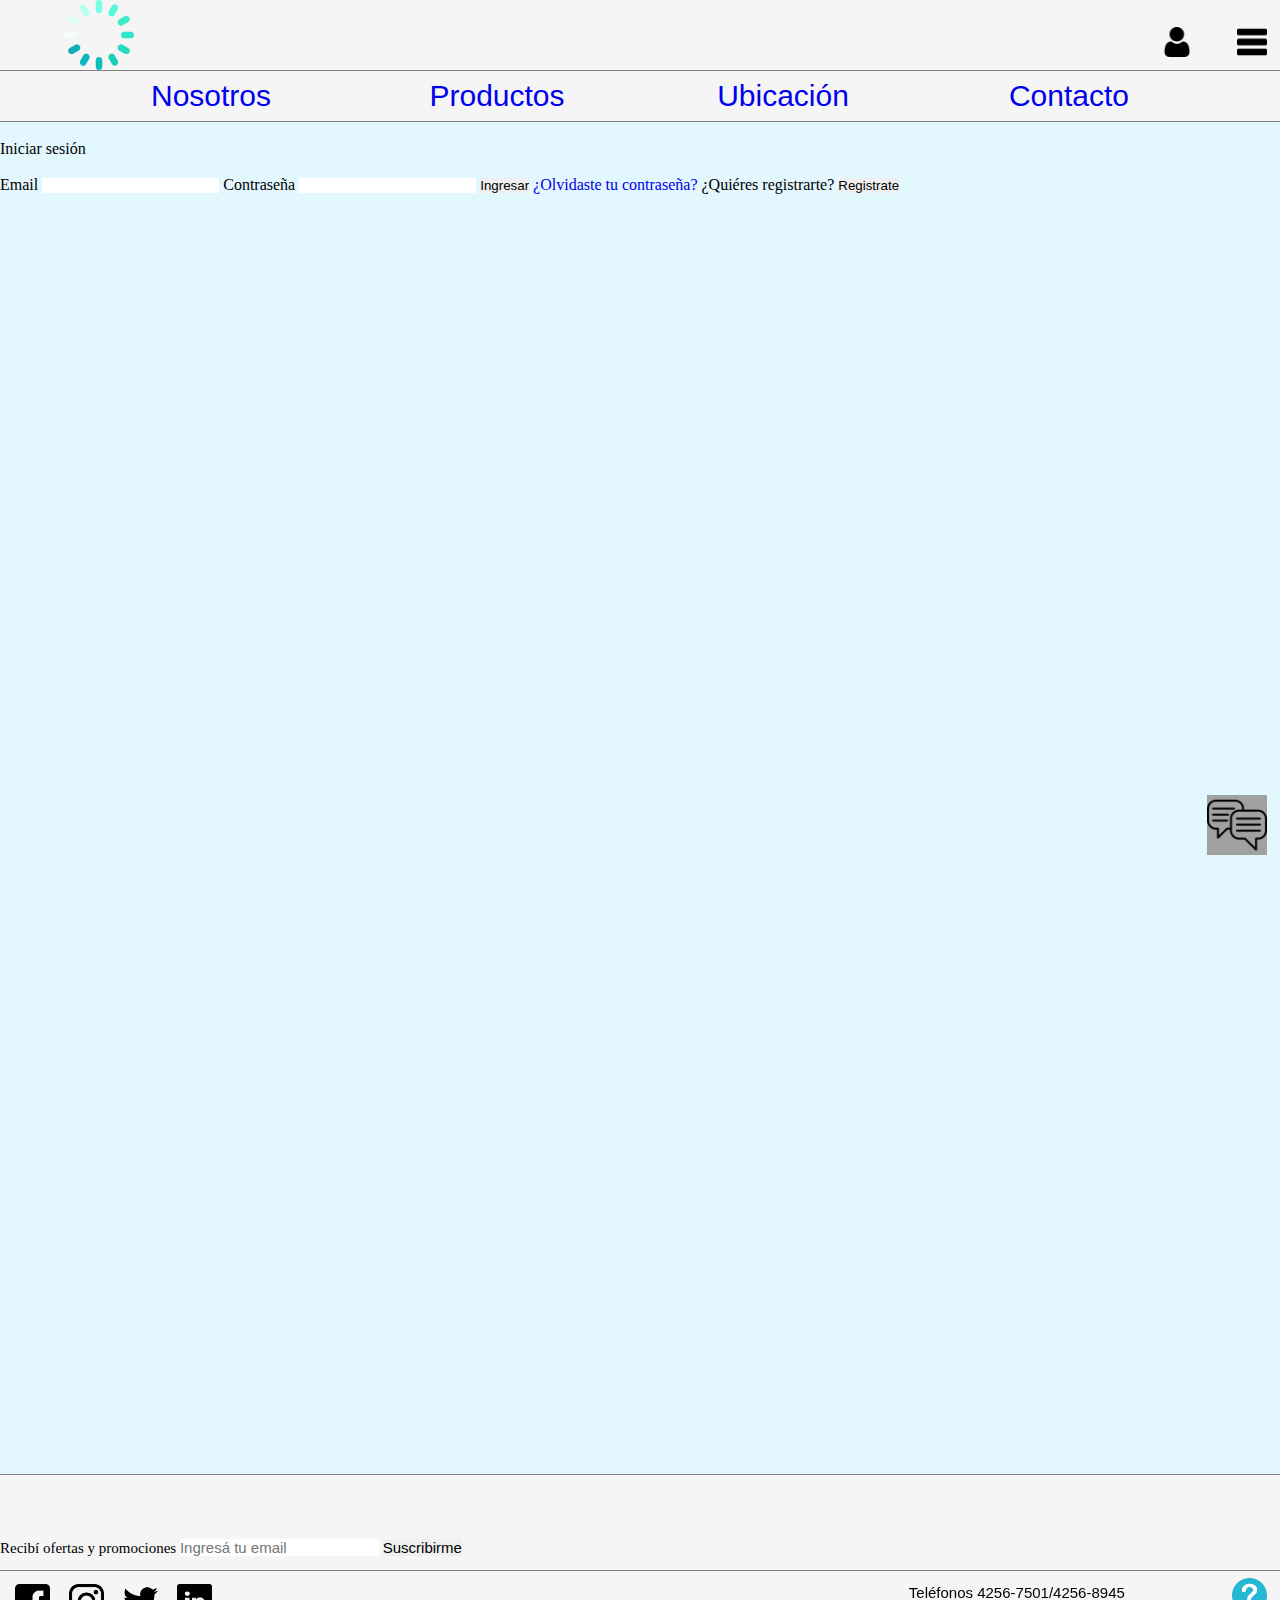
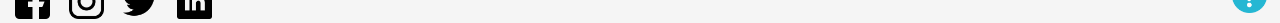
<file: pages/sección5(user).html>
<!DOCTYPE html>
<html lang="es">
<head>
    <meta charset="UTF-8">
    <meta http-equiv="X-UA-Compatible" content="IE=edge">
    <meta name="viewport" content="width=device-width, initial-scale=1.0">
    <title>Iniciar sesión</title>
    <link rel="stylesheet" href="styles.css">
</head>
<body>
    <header>
        <div class="divHeader">
            <div class="headerLogos">
                <a href="index.html">
                   <img id="logo" src="images/cargando.png" alt="logo">
                </a>
                <a href="sección5(user).html">
                   <img id="user" src="images/usuario.png" alt="usuario">
                </a>
                <img id="menu" src="images/menu.png" alt="menu">
            </div>         
        </div>
    <!--menu-->
            <div class="divMenu"> 
                <ul class="Menu">
                    <li>
                        <a href="sección1(nosotros).html">Nosotros</a>
                    </li>
                    <li>
                        <a href="sección2(productos).html">Productos</a>
                    </li>
                    <li>
                        <a href="sección3(ubicación).html">Ubicación</a>
                    </li>
                    <li>
                        <a href="sección4(contacto).html">Contacto</a>
                    </li>
                </ul>  
            </div>
    </header>
    <br>
    <div>Iniciar sesión</div>
    <br>
    <form action="" method="">
        <label for="EmailUser">Email</label>
        <input type="text" id="EmailUser">
        <label for="PasswordUser">Contraseña</label>
        <input type="password" id="PasswordUser">
        <input type="submit" value="Ingresar">
        <a href="sección9(cambio-pass).html">¿Olvidaste tu contraseña?</a>
        <label>¿Quiéres registrarte?</label>
        <a href="sección8(registro).html">
            <input type="button" value="Registrate">
        </a>
    </form>
    <div><img id="logoCliente" src="images/cliente.png" alt="cliente"></div>
     <!--pie de pagina-->
    <footer>
        <div class="divFooter">
            <div id="newsLetter">
                <label  for="emailLetter">Recibí ofertas y promociones</label>
                <input type="text" id="emailLetter" placeholder="Ingresá tu email">
                <input type="button" id="emailLetter" value="Suscribirme">
            </div>
            <div>
                <img id="logosFooter" src="images/facebook.png" alt="logoFacebook">
                <img id="logosFooter" src="images/logotipo-de-instagram.png" alt="logo de ig">
                <img id="logosFooter" src="images/gorjeo.png" alt="logo de tw">
                <img id="logosFooter" src="images/linkedin.png" alt="logo de linkedin">
                <span id="spanFooter">Teléfonos 4256-7501/4256-8945</span>
                <a href="sección7(ayuda).html">
                    <img id="infoFooter" src="images/pregunta.png" alt="preguntas">
                </a>
            </div>
        </div>    
</body>
</html>
</file>
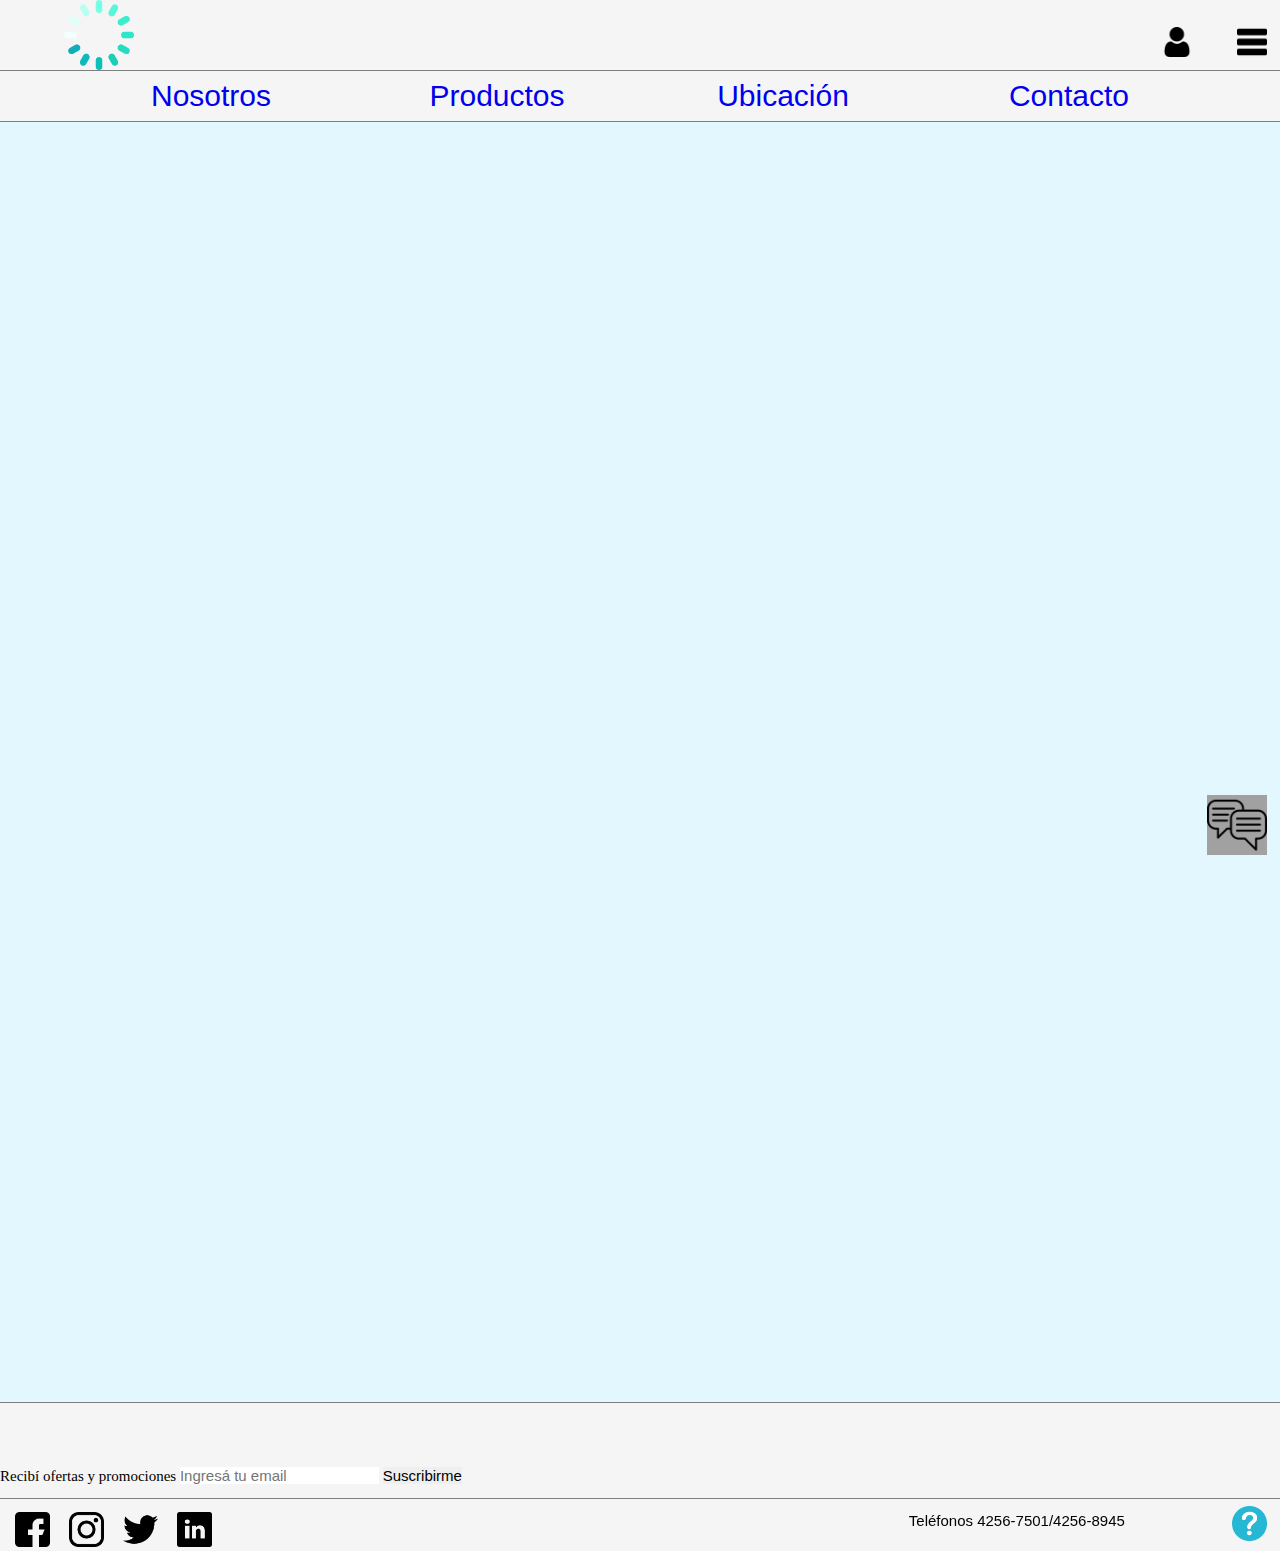
<file: pages/sección6(noticias).html>
<!DOCTYPE html>
<html lang="es">
<head>
    <meta charset="UTF-8">
    <meta http-equiv="X-UA-Compatible" content="IE=edge">
    <meta name="viewport" content="width=device-width, initial-scale=1.0">
    <title>Noticias</title>
    <link rel="stylesheet" href="styles.css">
</head>
<body>
    <header>
        <div class="divHeader">
            <div class="headerLogos">
                <a href="index.html">
                   <img id="logo" src="images/cargando.png" alt="logo">
                </a>
                <a href="sección5(user).html">
                   <img id="user" src="images/usuario.png" alt="usuario">
                </a>
                <img id="menu" src="images/menu.png" alt="menu">
            </div>         
        </div>
    <!--menu-->
            <div class="divMenu"> 
                <ul class="Menu">
                    <li>
                        <a href="sección1(nosotros).html">Nosotros</a>
                    </li>
                    <li>
                        <a href="sección2(productos).html">Productos</a>
                    </li>
                    <li>
                        <a href="sección3(ubicación).html">Ubicación</a>
                    </li>
                    <li>
                        <a href="sección4(contacto).html">Contacto</a>
                    </li>
                </ul>  
            </div>
    </header>
    <div><img id="logoCliente" src="images/cliente.png" alt="cliente"></div>
     <!--pie de pagina-->
    <footer>
        <div class="divFooter">
            <div id="newsLetter">
                <label  for="emailLetter">Recibí ofertas y promociones</label>
                <input type="text" id="emailLetter" placeholder="Ingresá tu email">
                <input type="button" id="emailLetter" value="Suscribirme">
            </div>
            <div>
                <img id="logosFooter" src="images/facebook.png" alt="logoFacebook">
                <img id="logosFooter" src="images/logotipo-de-instagram.png" alt="logo de ig">
                <img id="logosFooter" src="images/gorjeo.png" alt="logo de tw">
                <img id="logosFooter" src="images/linkedin.png" alt="logo de linkedin">
                <span id="spanFooter">Teléfonos 4256-7501/4256-8945</span>
                <a href="sección7(ayuda).html">
                    <img id="infoFooter" src="images/pregunta.png" alt="preguntas">
                </a>
            </div>
        </div>    
</body>
</html>
</file>
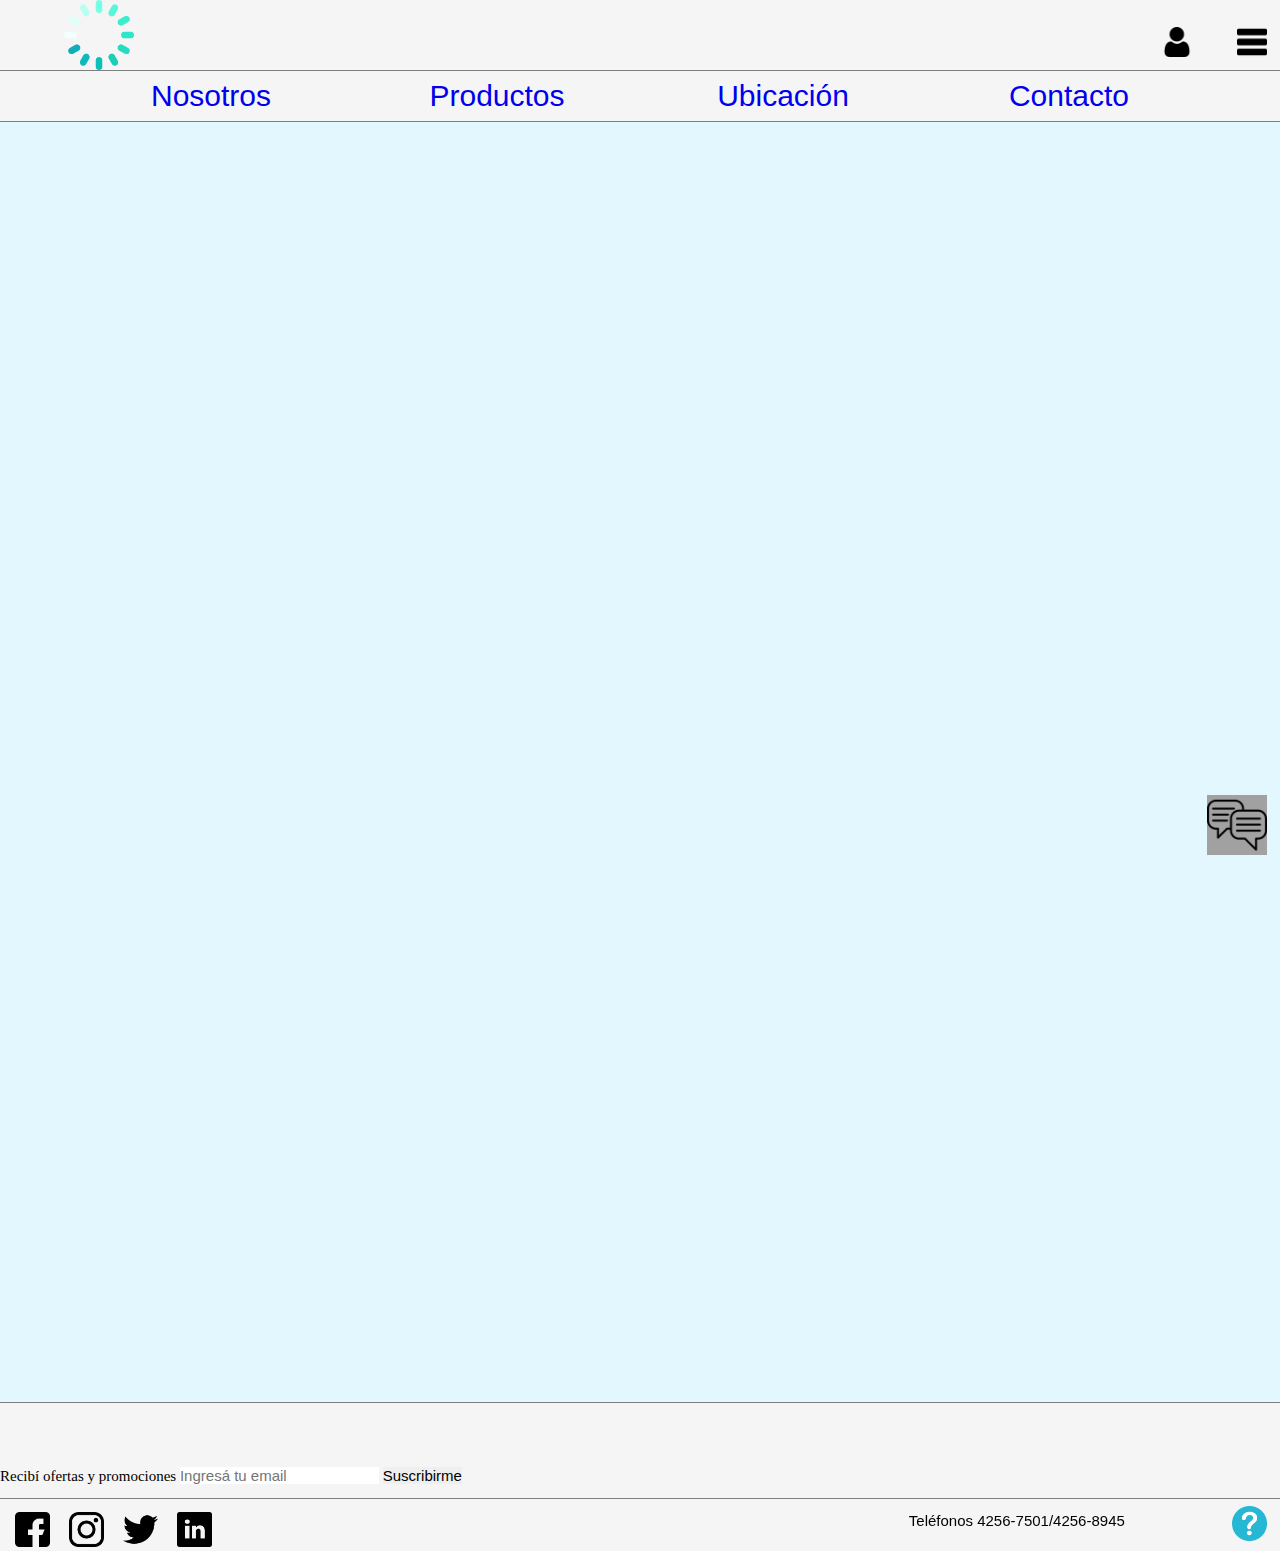
<file: pages/sección7(ayuda).html>
<!DOCTYPE html>
<html lang="es">
<head>
    <meta charset="UTF-8">
    <meta http-equiv="X-UA-Compatible" content="IE=edge">
    <meta name="viewport" content="width=device-width, initial-scale=1.0">
    <title>Centro de ayuda</title>
    <link rel="stylesheet" href="styles.css">
</head>
<body>
    <header>
        <div class="divHeader">
            <div class="headerLogos">
                <a href="index.html">
                   <img id="logo" src="images/cargando.png" alt="logo">
                </a>
                <a href="sección5(user).html">
                   <img id="user" src="images/usuario.png" alt="usuario">
                </a>
                <img id="menu" src="images/menu.png" alt="menu">
            </div>         
        </div>
    <!--menu-->
            <div class="divMenu"> 
                <ul class="Menu">
                    <li>
                        <a href="sección1(nosotros).html">Nosotros</a>
                    </li>
                    <li>
                        <a href="sección2(productos).html">Productos</a>
                    </li>
                    <li>
                        <a href="sección3(ubicación).html">Ubicación</a>
                    </li>
                    <li>
                        <a href="sección4(contacto).html">Contacto</a>
                    </li>
                </ul>  
            </div>
    </header>

    <div><img id="logoCliente" src="images/cliente.png" alt="cliente"></div>
    <!--pie de pagina-->
   <footer>
       <div class="divFooter">
           <div id="newsLetter">
               <label  for="emailLetter">Recibí ofertas y promociones</label>
               <input type="text" id="emailLetter" placeholder="Ingresá tu email">
               <input type="button" id="emailLetter" value="Suscribirme">
           </div>
           <div>
               <img id="logosFooter" src="images/facebook.png" alt="logoFacebook">
               <img id="logosFooter" src="images/logotipo-de-instagram.png" alt="logo de ig">
               <img id="logosFooter" src="images/gorjeo.png" alt="logo de tw">
               <img id="logosFooter" src="images/linkedin.png" alt="logo de linkedin">
               <span id="spanFooter">Teléfonos 4256-7501/4256-8945</span>
               <a href="sección7(ayuda).html">
                <img id="infoFooter" src="images/pregunta.png" alt="preguntas">
               </a>
           </div>
       </div>    
</body>
</html>
</file>
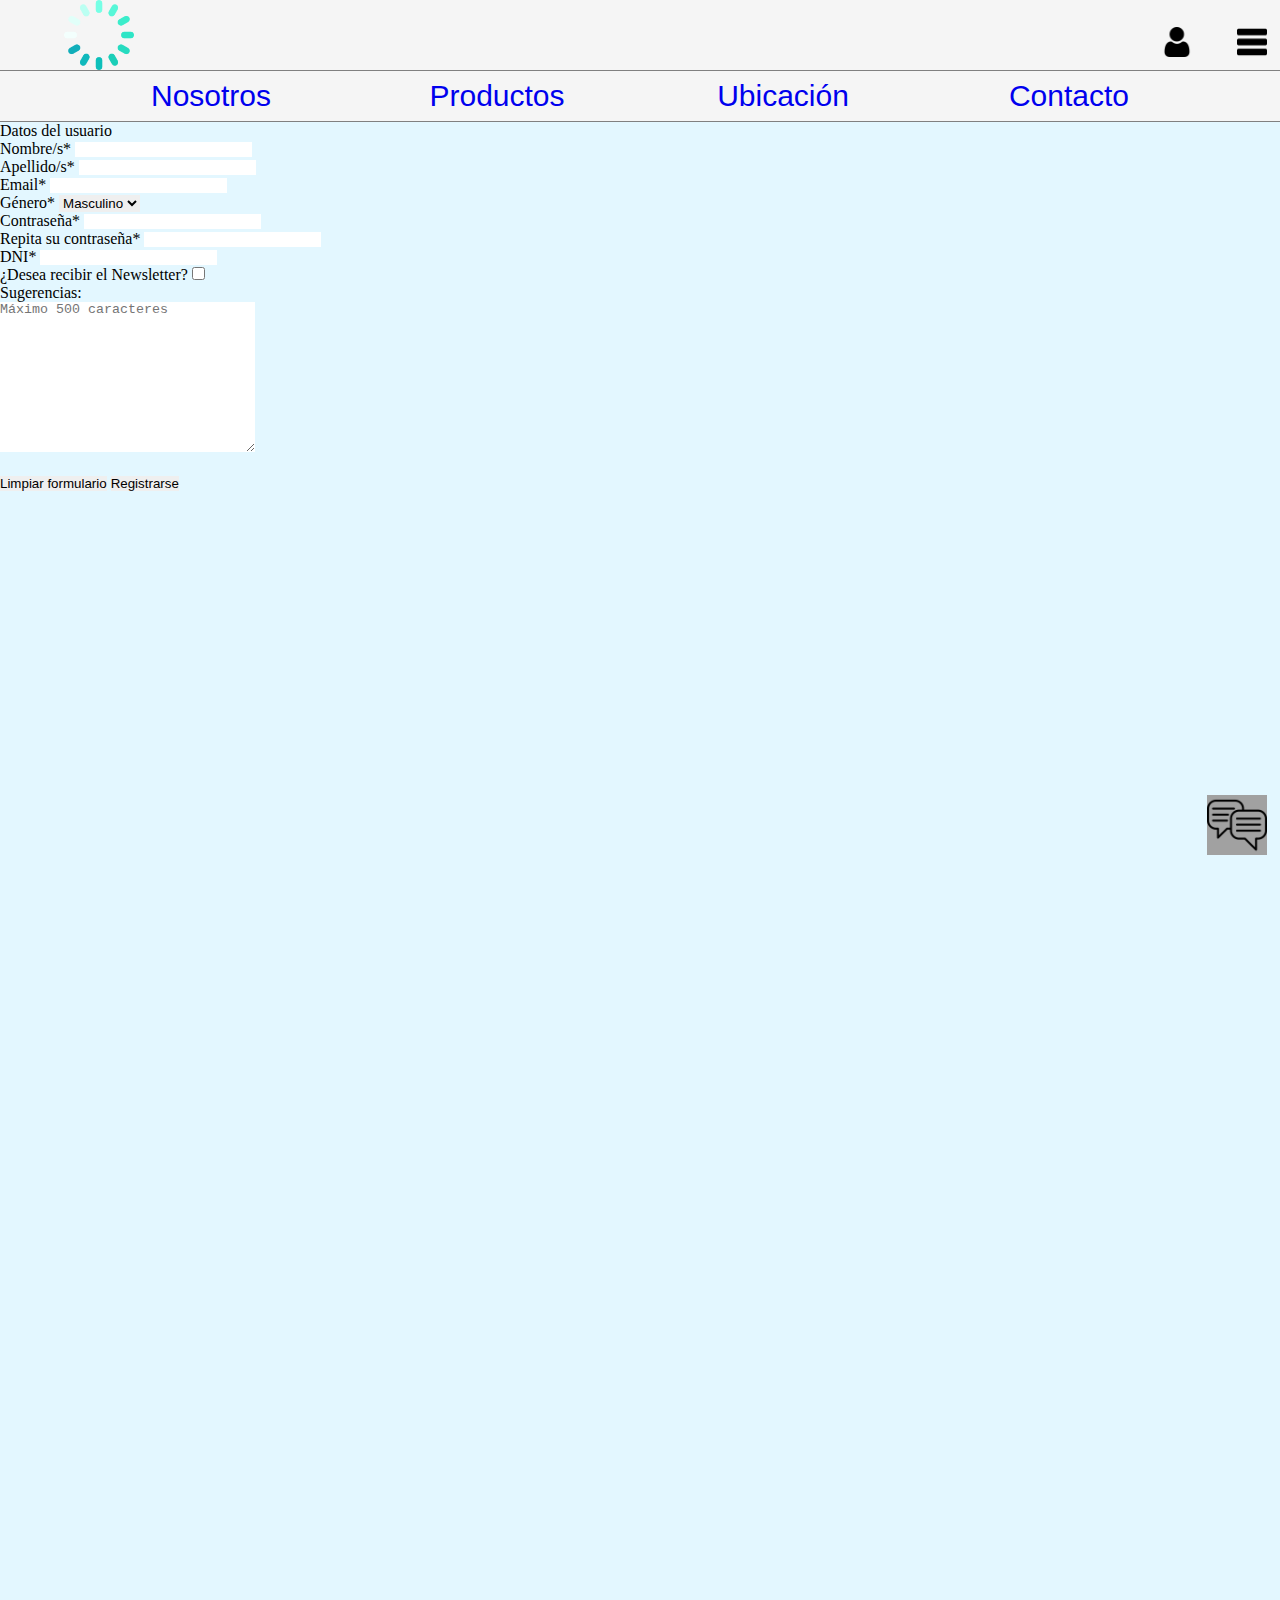
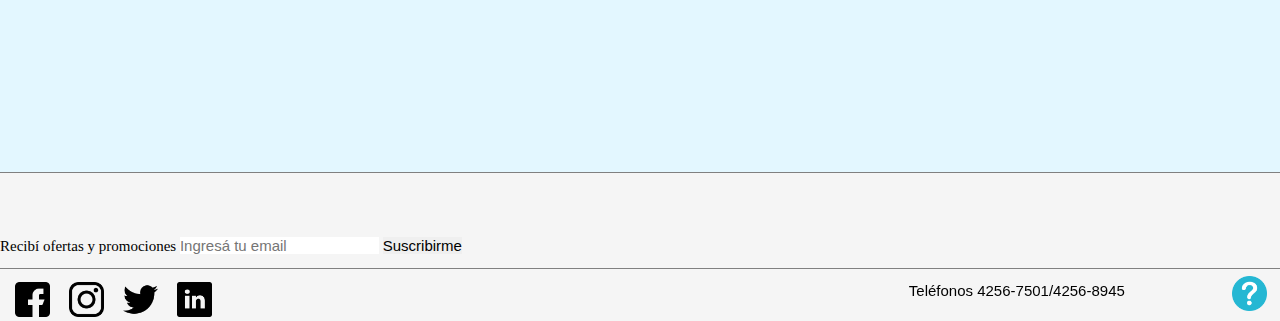
<file: pages/sección8(registro).html>
<!DOCTYPE html>
<html lang="es">
<head>
    <meta charset="UTF-8">
    <meta http-equiv="X-UA-Compatible" content="IE=edge">
    <meta name="viewport" content="width=device-width, initial-scale=1.0">
    <title>Registrarse</title>
    <link rel="stylesheet" href="styles.css">
</head>
<body>
    <header>
        <div class="divHeader">
            <div class="headerLogos">
                <a href="index.html">
                   <img id="logo" src="images/cargando.png" alt="logo">
                </a>
                <a href="sección5(user).html">
                   <img id="user" src="images/usuario.png" alt="usuario">
                </a>
                <img id="menu" src="images/menu.png" alt="menu">
            </div>         
        </div>
    <!--menu-->
            <div class="divMenu"> 
                <ul class="Menu">
                    <li>
                        <a href="sección1(nosotros).html">Nosotros</a>
                    </li>
                    <li>
                        <a href="sección2(productos).html">Productos</a>
                    </li>
                    <li>
                        <a href="sección3(ubicación).html">Ubicación</a>
                    </li>
                    <li>
                        <a href="sección4(contacto).html">Contacto</a>
                    </li>
                </ul>  
            </div>
    </header>
    
    <form action="" method="">
    <fieldset>
        <legend>Datos del usuario</legend>
    <div>
    <label for="nameUser">Nombre/s*</label>
    <input type="text" id="nameUser">
    </div>
    <div>
    <label for="apellidoUser">Apellido/s*</label>
    <input type="text" id="apellidoUser" >
    </div>
    <div>
        <label for="emailUser">Email*</label>
        <input type="text" id="emailUser">
    </div>
   <div>
    <label for="sex-user">Género*</label>
    <select name="" id="sex-user">
        <option value="">Masculino</option>
        <option value="">Femenino</option>
        <option value="">Otro</option>
    </select>
   </div>
   <div>
    <label for="passwordUser">Contraseña*</label>
    <input type="password" id="passwordUser">
   </div>
   <div>
    <label for="password-user">Repita su contraseña*</label>
    <input type="password" id="password-user">
   </div>
   <div>
    <label for="dni-user">DNI*</label>
    <input type="number" id="dni-user">
   </div>
   <div>
    <label>¿Desea recibir el Newsletter?</label>
    <input type="checkbox">
   </div>
   <div>
    <label for="sugerencias-user">Sugerencias:</label>
    <br>
    <textarea name="" id="sugerencias-user" cols="30" rows="10" placeholder="Máximo 500 caracteres"></textarea>
   </div>
    <br>
    <input type="reset" value="Limpiar formulario">
    <input type="submit" value="Registrarse">
    </fieldset> 
    </form>
    
    <div><img id="logoCliente" src="images/cliente.png" alt="cliente"></div>
     <!--pie de pagina-->
    <footer>
        <div class="divFooter">
            <div id="newsLetter">
                <label  for="emailLetter">Recibí ofertas y promociones</label>
                <input type="text" id="emailLetter" placeholder="Ingresá tu email">
                <input type="button" id="emailLetter" value="Suscribirme">
            </div>
            <div>
                <img id="logosFooter" src="images/facebook.png" alt="logoFacebook">
                <img id="logosFooter" src="images/logotipo-de-instagram.png" alt="logo de ig">
                <img id="logosFooter" src="images/gorjeo.png" alt="logo de tw">
                <img id="logosFooter" src="images/linkedin.png" alt="logo de linkedin">
                <span id="spanFooter">Teléfonos 4256-7501/4256-8945</span>
                <a href="sección7(ayuda).html">
                    <img id="infoFooter" src="images/pregunta.png" alt="preguntas">
                </a>
            </div>
        </div>    
</body>
</html>
</file>
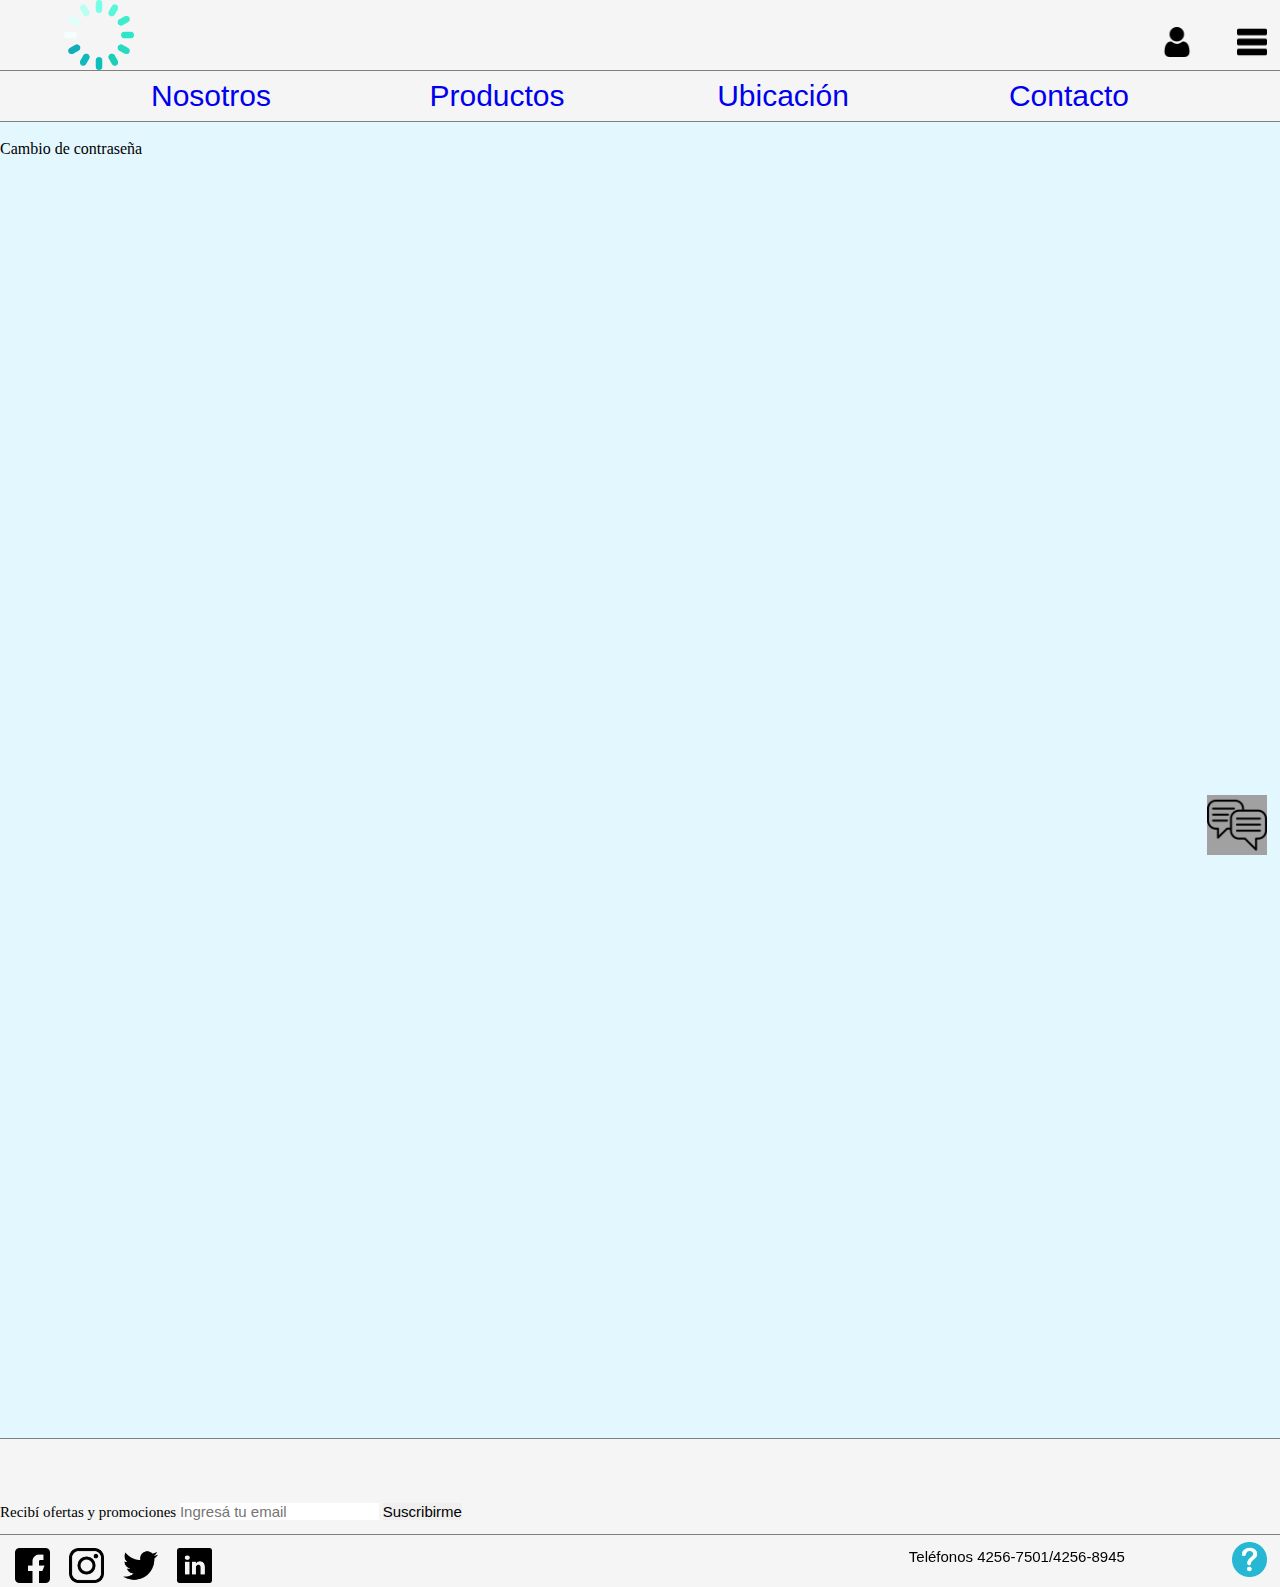
<file: pages/sección9(cambio-pass).html>
<!DOCTYPE html>
<html lang="en">
<head>
    <meta charset="UTF-8">
    <meta http-equiv="X-UA-Compatible" content="IE=edge">
    <meta name="viewport" content="width=, initial-scale=1.0">
    <title>Cambio de contraseña</title>
    <link rel="stylesheet" href="styles.css">
</head>
<body>
    <header>
        <div class="divHeader">
            <div class="headerLogos">
                <a href="index.html">
                   <img id="logo" src="images/cargando.png" alt="logo">
                </a>
                <a href="sección5(user).html">
                   <img id="user" src="images/usuario.png" alt="usuario">
                </a>
                <img id="menu" src="images/menu.png" alt="menu">
            </div>         
        </div>
    <!--menu-->
            <div class="divMenu"> 
                <ul class="Menu">
                    <li>
                        <a href="sección1(nosotros).html">Nosotros</a>
                    </li>
                    <li>
                        <a href="sección2(productos).html">Productos</a>
                    </li>
                    <li>
                        <a href="sección3(ubicación).html">Ubicación</a>
                    </li>
                    <li>
                        <a href="sección4(contacto).html">Contacto</a>
                    </li>
                </ul>  
            </div>
    </header>
    <br>
    <div>Cambio de contraseña</div>


    <div><img id="logoCliente" src="images/cliente.png" alt="cliente"></div>
     <!--pie de pagina-->
    <footer>
        <div class="divFooter">
            <div id="newsLetter">
                <label  for="emailLetter">Recibí ofertas y promociones</label>
                <input type="text" id="emailLetter" placeholder="Ingresá tu email">
                <input type="button" id="emailLetter" value="Suscribirme">
            </div>
            <div>
                <img id="logosFooter" src="images/facebook.png" alt="logoFacebook">
                <img id="logosFooter" src="images/logotipo-de-instagram.png" alt="logo de ig">
                <img id="logosFooter" src="images/gorjeo.png" alt="logo de tw">
                <img id="logosFooter" src="images/linkedin.png" alt="logo de linkedin">
                <span id="spanFooter">Teléfonos 4256-7501/4256-8945</span>
                <a href="sección7(ayuda).html">
                    <img id="infoFooter" src="images/pregunta.png" alt="preguntas">
                </a>
            </div>
        </div>    
</body>
</html>
</file>
<file: css/styles.css>
/* reset */
*{ 
    margin: 0px;
    padding: 0;
    list-style: none;
    text-decoration: none;
    border: none;
    outline: none;
}



/* inicio css */

body{
  background-color: rgba(224, 246, 255, 0.897);
}
/* header */
.divHeader{
  background-color: whitesmoke;
  width: 100%;
  height: 50px;
  border-bottom: solid gray 1px;
}

#logo{
  margin-left: 5%;
  width: 50px;
  height: 50px;
}
#user{
  right: 1%;
  width: 25px;
  height: 25px;
  display: inline-block;
  position: absolute;
  top: 2%;
  padding-right: 50px;
  
}

#menu{
  right: 1%;
  width: 25px;
  height: 25px;
  display: inline-block;
  position: absolute;
  top: 2%;

}
  
.divMenu{
  background-color: whitesmoke;
  border-bottom: solid gray 1px;
  width: 100%;
  height: 35px;
  position: sticky;
  top: 0;
}
ul{
  height: 100%;
  text-align: center;
  display: flex;
  flex-direction: row;
  justify-content: space-evenly;
  align-items: center;
  
  
}

li{
  color: black;
  font-size: 20px;
  text-align: center;
  font-family: Impact, Haettenschweiler, 'Arial Narrow Bold', sans-serif;
  width: 150px;
  align-items: center;
  
  
}
/* end header */

/* main */
main{
  background-color: rgba(139, 139, 139, 0.295);
  border: solid black 1px;
  height: 350px;
  margin-top: 0.5%;
}
/* end main */

h1{
  font-family: 'Anton', sans-serif;
  font-size: 20px;
  text-align: center;
  line-height: 250%;
}

.productos{
  background-color: rgb(255, 255, 255);
  height: 500px;
  display: grid;
  grid-template-columns: 33.3% 33.3% 33.3%;
  grid-template-rows: 450px;
  grid-template-areas: "area1 area2 area3";
  column-gap: 10px;
  justify-items: space-around;
  align-items: center;
}
#productosDest1{
  background-color: rgb(255, 0, 0);
  width: 75%;
  height: 90%;
  margin: 10%;
  border: solid black 1px;
  grid-area: area1;
}
#productosDest2{
  background-color: rgb(255, 0, 0);
  width: 75%;
  height: 90%;
  margin: 10%;
  border: solid black 1px;
  grid-area: area2;
}
#productosDest3{
  background-color: rgb(255, 0, 0);
  width: 75%;
  height: 90%;
  margin: 10%;
  border: solid black 1px;
  grid-area: area3;
}
#logoCliente{
  background-color: rgb(161, 161, 161);
  right: 1%;
  width: 50px;
  height: 50px;
  position: fixed;
  bottom: 5%;
}
/* footer */
.divFooter{
  background-color: whitesmoke;
  margin-top: 100%;
}
#newsLetter{
  width: 100%;
  padding-bottom: 1%;
  padding-top: 5%;
  border-bottom: solid gray 1px;
  border-top: solid gray 1px;
}
#logosFooter{
  width: 25px;
  height: 25px;
  margin: 1% 0 0 15px;
}
#spanFooter{
  font-family: 'Anton', sans-serif;
  left: 70%;
  display: inline-block;
  position: absolute;
  margin: 0.6% 0 0 1%;
}
#infoFooter{
  right: 1%;
  width: 25px;
  height: 25px;
  display: inline-block;
  position: absolute;
  margin: 0.6% 0 0 1%;
}
/* end footer*/



/* media queries*/

/*TELEFONOS - DISPOSITIVOS XS*/

@media only screen and (max-width: 600px){


  #user{
    right: 2%;
    width: 25px;
    height: 25px;
    position: absolute;
    top: 3%;
    padding-right: 50px;
  }
  
  #menu{
    right: 2%;
    width: 25px;
    height: 25px;
    position: absolute;
    top: 3%;
  }
  .divMenu{
    background-color: whitesmoke;
    border-bottom: solid gray 1px;
    width: 100%;
    height: 35px;
    position: sticky;
    top: 0;
  }
  ul{
    height: 100%;
    text-align: center;
    display: flex;
    flex-direction: row;
    justify-content: space-evenly;
    align-items: center;
    
    
  }
  
  li{
    color: black;
    font-size: 15px;
    text-align: center;
    font-family: Impact, Haettenschweiler, 'Arial Narrow Bold', sans-serif;
    width: 150px;
    align-items: center;
    
  }

  main{
    background-color: rgba(139, 139, 139, 0.295);
    border: solid black 1px;
    width: 100%;
    height: 250px;
    margin-top: 0.5%;
  }
  h1{
    font-family: 'Anton', sans-serif;
    font-size: 15px;
    text-align: center;
    line-height: 250%;
  }
  .productos{
    background-color: rgb(255, 255, 255);
    height: 250px;
    display: grid;
    grid-template-columns: 333px 333px 333px;
    grid-template-rows: 250px;
    grid-template-areas: "area1 area2 area3";
    column-gap: 5px;
    justify-items: space-around;
    align-items: center;
    transition: all 5s;
  }
  .productos:hover{
    background-color: rgb(255, 255, 255);
    height: 250px;
    display: grid;
    grid-template-columns: 500px 500px 500px;
    grid-template-rows: 300px;
    grid-template-areas: "area1 area2 area3";
    column-gap: 5px;
    justify-items: space-around;
    align-items: center;
  }

  
  #productosDest1{
    background-color: rgb(255, 0, 0);
    width: 75%;
    height: 65%;
    margin: 10%;
    border: solid black 1px;
    grid-area: area1;
    transition: all 1s;
  }
  
  #productosDest2{
    background-color: rgb(255, 0, 0);
    width: 75%;
    height: 65%;
    margin: 10%;
    border: solid black 1px;
    grid-area: area2;
  }
  #productosDest3{
    background-color: rgb(255, 0, 0);
    width: 75%;
    height: 65%;
    margin: 10%;
    border: solid black 1px;
    grid-area: area3;
  }
  #logoCliente{
    background-color: rgb(161, 161, 161);
    right: 1%;
    width: 25px;
    height: 25px;
    position: fixed;
    bottom: 5%;
  }

  .divFooter{
    background-color: whitesmoke;
    margin-top: 100%;
  }
  #newsLetter{
    font-size: 10px;
    width: 100%;
    padding-bottom: 1%;
    padding-top: 5%;
    border-bottom: solid gray 1px;
    border-top: solid gray 1px;
  }
  #emailLetter{
    font-size: 10px;
  }
  #logosFooter{
    width: 15px;
    height: 15px;
    margin: 1% 0 0 15px;
  }
  #spanFooter{
    font-size: 6px;
    font-family: 'Anton', sans-serif;
    left: 70%;
    display: inline-block;
    position: absolute;
    margin: 2% 1% 1% 1%;
  }
  #infoFooter{
    right: 1%;
    width: 15px;
    height: 15px;
    display: inline-block;
    position: absolute;
    margin: 0.6% 0 0 1%;
  }


}
/*TELEFONOS LANDSCAPE + TABLET VERTICAL DISPOSITIVOS SMALLS*/
@media only screen and ( min-width: 600px){

  #user{
    right: 2%;
    width: 25px;
    height: 25px;
    position: absolute;
    top: 3%;
    padding-right: 50px;
  }
  
  #menu{
    right: 2%;
    width: 25px;
    height: 25px;
    position: absolute;
    top: 3%;
  }

  .divMenu{
    background-color: whitesmoke;
    border-bottom: solid gray 1px;
    width: 100%;
    height: 35px;
    position: sticky;
    top: 0;
  }
  ul{
    height: 100%;
    text-align: center;
    display: flex;
    flex-direction: row;
    justify-content: space-evenly;
    align-items: center;
    
    
  }
  
  li{
    color: black;
    font-size: 18px;
    text-align: center;
    font-family: Impact, Haettenschweiler, 'Arial Narrow Bold', sans-serif;
    width: 150px;
    align-items: center;
    
  }

  main{
    background-color: rgba(139, 139, 139, 0.295);
    border: solid black 1px;
    width: 100%;
    height: 250px;
    margin-top: 0.5%;
  }
  h1{
    font-family: 'Anton', sans-serif;
    font-size: 15px;
    text-align: center;
    line-height: 250%;
  }
  .productos{
    background-color: rgb(255, 255, 255);
    height: 350px;
    display: grid;
    grid-template-columns: 33.3% 33.3% 33.3%;
    grid-template-rows: 350px;
    grid-template-areas: "area1 area2 area3";
    column-gap: 5px;
    justify-items: space-around;
    align-items: center;
  }
  #productosDest1{
    background-color: rgb(255, 0, 0);
    width: 75%;
    height: 65%;
    margin: 10%;
    border: solid black 1px;
    grid-area: area1;
  }
  #productosDest2{
    background-color: rgb(255, 0, 0);
    width: 75%;
    height: 65%;
    margin: 10%;
    border: solid black 1px;
    grid-area: area2;
  }
  #productosDest3{
    background-color: rgb(255, 0, 0);
    width: 75%;
    height: 65%;
    margin: 10%;
    border: solid black 1px;
    grid-area: area3;
  }
  #logoCliente{
    background-color: rgb(161, 161, 161);
    right: 1%;
    width: 35px;
    height: 35px;
    position: fixed;
    bottom: 5%;
  }

  .divFooter{
    background-color: whitesmoke;
    margin-top: 100%;
  }
  #newsLetter{
    font-size: 13px;
    width: 100%;
    padding-bottom: 1%;
    padding-top: 5%;
    border-bottom: solid gray 1px;
    border-top: solid gray 1px;
  }
  #emailLetter{
    font-size: 13px;
  }
  #logosFooter{
    width: 25px;
    height: 25px;
    margin: 1% 0 0 15px;
  }
  #spanFooter{
    font-size: 10px;
    font-family: 'Anton', sans-serif;
    left: 70%;
    display: inline-block;
    position: absolute;
    margin: 1.5% 1% 1% 1%;
  }
  #infoFooter{
    right: 1%;
    width: 25px;
    height: 25px;
    display: inline-block;
    position: absolute;
    margin: 0.6% 0 0 1%;
  }



}

/*TABLET LAND + UP DISPOSITIVOS MEDIOS*/
@media only screen and ( min-width: 768px){



}
/*NOTEBOOK+LAP+ESCRITORIO DISPOSITIVOS LARGOS*/
@media only screen and (min-width: 992px){

  #user{
    right: 2%;
    width: 25px;
    height: 25px;
    position: absolute;
    top: 1%;
    padding-right: 50px;
  }
  
  #menu{
    right: 2%;
    width: 25px;
    height: 25px;
    position: absolute;
    top: 1%;
  }

  main{
    background-color: rgba(139, 139, 139, 0.295);
    border: solid black 1px;
    height: 350px;
    margin-top: 0.5%;
  }

  h1{
    font-family: 'Anton', sans-serif;
    font-size: 20px;
    text-align: center;
    line-height: 250%;
  }
  .productos{
    background-color: rgb(255, 255, 255);
    height: 500px;
    display: grid;
    grid-template-columns: 33.3% 33.3% 33.3%;
    grid-template-rows: 450px;
    grid-template-areas: "area1 area2 area3";
    column-gap: 10px;
    justify-items: space-around;
    align-items: center;
  }
  #productosDest1{
    background-color: rgb(255, 0, 0);
    width: 75%;
    height: 90%;
    margin: 10%;
    border: solid black 1px;
    grid-area: area1;
  }
  #productosDest2{
    background-color: rgb(255, 0, 0);
    width: 75%;
    height: 90%;
    margin: 10%;
    border: solid black 1px;
    grid-area: area2;
  }
  #productosDest3{
    background-color: rgb(255, 0, 0);
    width: 75%;
    height: 90%;
    margin: 10%;
    border: solid black 1px;
    grid-area: area3;
  }
  .divFooter{
    background-color: whitesmoke;
    margin-top: 100%;
  }
  #newsLetter{
    width: 100%;
    padding-bottom: 1%;
    padding-top: 5%;
    border-bottom: solid gray 1px;
    border-top: solid gray 1px;
  }
  #logosFooter{
    width: 25px;
    height: 25px;
    margin: 1% 0 0 15px;
  }
  #spanFooter{
    font-family: 'Anton', sans-serif;
    left: 70%;
    display: inline-block;
    position: absolute;
    margin: 0.6% 0 0 1%;
  }
  #infoFooter{
    right: 1%;
    width: 25px;
    height: 25px;
    display: inline-block;
    position: absolute;
    margin: 0.6% 0 0 1%;
  }
}
/*DISPOSITIVOS XL LARGOS*/
@media only screen and ( min-width: 1200px){

  body{
    background-color: rgba(224, 246, 255, 0.897);
  }
  /* header */
  .divHeader{
    background-color: whitesmoke;
    width: 100%;
    height: 70px;
    border-bottom: solid gray 1px;
  }
  
  #logo{
    margin-left: 5%;
    width: 70px;
    height: 70px;
  }

  #user{
    right: 1%;
    width: 30px;
    height: 30px;
    position: absolute;
    top: 3%;
    padding-right: 75px;
  }

  #menu{
    right: 1%;
    width: 30px;
    height: 30px;
    position: absolute;
    top: 3%;
  } 

    
  .divMenu{
    background-color: whitesmoke;
    border-bottom: solid gray 1px;
    width: 100%;
    height: 50px;
    position: sticky;
    top: 0;
  }
  ul{
    height: 100%;
    text-align: center;
    display: flex;
    flex-direction: row;
    justify-content: space-evenly;
    align-items: center;
    
    
  }
  
  li{
    color: black;
    font-size: 25px;
    text-align: center;
    font-family: Impact, Haettenschweiler, 'Arial Narrow Bold', sans-serif;
    width: 150px;
    align-items: center;
  }
  li:hover{
    color: black;
    font-size: 30px;
    text-align: center;
    font-family: Impact, Haettenschweiler, 'Arial Narrow Bold', sans-serif;
    width: 150px;
    align-items: center;
    animation-name: pulse;
    
  }
  /* end header */
  
  /* main */
  main{
    background-color: rgba(139, 139, 139, 0.295);
    border: solid black 1px;
    height: 450px;
    margin-top: 0.5%;
  }
  /* end main */
  
  h1:hover{
    font-family: 'Anton', sans-serif;
    font-size: 20px;
    text-align: center;
    line-height: 250%;
    animation-name: pulse;
  }
  .productos{
    background-color: rgb(255, 255, 255);
    height: 650px;
    display: grid;
    grid-template-columns: 33.3% 33.3% 33.3%;
    grid-template-rows: 600px;
    grid-template-areas: "area1 area2 area3";
    column-gap: 10px;
    justify-items: space-around;
    align-items: center;
    
  }



  #productosDest1{
    background-color: rgb(255, 0, 0);
    width: 75%;
    height: 90%;
    margin: 10%;
    border: solid black 1px;
    grid-area: area1;
    transition: all 1s;
  }

  #productosDest1:hover{
    background-color: rgb(255, 0, 0);
    width: 85%;
    height: 95%;
    margin: 10%;
    border: solid black 1px;
    grid-area: area1;
  }

  #productosDest2{
    background-color: rgb(255, 0, 0);
    width: 75%;
    height: 90%;
    margin: 10%;
    border: solid black 1px;
    grid-area: area2;
    transition: all 1s;
  }
  #productosDest2:hover{
    background-color: rgb(255, 0, 0);
    width: 85%;
    height: 95%;
    margin: 10%;
    border: solid black 1px;
    grid-area: area2;
    
  }

  #productosDest3{
    background-color: rgb(255, 0, 0);
    width: 75%;
    height: 90%;
    margin: 10%;
    border: solid black 1px;
    grid-area: area3;
    transition: all 1s;
  }
  #productosDest3:hover{
    background-color: rgb(255, 0, 0);
    width: 85%;
    height: 95%;
    margin: 8%;
    border: solid black 1px;
    grid-area: area3;
  }

  #logoCliente{
    background-color: rgb(161, 161, 161);
    right: 1%;
    width: 60px;
    height: 60px;
    position: fixed;
    bottom: 5%;
  }
  /* footer */
  .divFooter{
    background-color: whitesmoke;
    margin-top: 100%;
  }
  #newsLetter{
    font-size: 15px;
    width: 100%;
    padding-bottom: 1%;
    padding-top: 5%;
    border-bottom: solid gray 1px;
    border-top: solid gray 1px;
  }
  #emailLetter{
    font-size: 15px;
  }
  #logosFooter{
    width: 35px;
    height: 35px;
    margin: 1% 0 0 15px;
  }
  #spanFooter{
    font-size: 15px;
    font-family: 'Anton', sans-serif;
    left: 70%;
    display: inline-block;
    position: absolute;
    margin: 1% 0 0 1%;
  }
  #infoFooter{
    right: 1%;
    width: 35px;
    height: 35px;
    display: inline-block;
    position: absolute;
    margin: 0.6% 0 0 1%;
  }

}

@keyframes pulse{
  0%{  
    animation: pulse;
    animation-duration: 2s;
  }
 }
</file>
<file: pages/styles.css>
/* reset */
  *{ 
      margin: 0px;
      padding: 0;
      list-style: none;
      text-decoration: none;
      border: none;
      outline: none;
  }

  /* inicio css */

  body{
    background-color: rgba(224, 246, 255, 0.897);
  }
  /* header */
  .divHeader{
    background-color: whitesmoke;
    width: 100%;
    height: 50px;
    border-bottom: solid gray 1px;
  }

  #logo{
    margin-left: 5%;
    width: 50px;
    height: 50px;
  }
  .user{
    right: 1%;
    width: 25px;
    height: 25px;
    position: absolute;
    top: 2%;
    padding-right: 50px;
  }

  #menu{
    right: 1%;
    width: 25px;
    height: 25px;
    position: absolute;
    top: 2%;
  }

  .divMenu{
    background-color: whitesmoke;
    border-bottom: solid gray 1px;
    width: 100%;
    height: 35px;
    position: sticky;
    top: 0;
  }
  ul{
    height: 100%;
    text-align: center;
    display: flex;
    flex-direction: row;
    justify-content: space-evenly;
    align-items: center;


  }

  li{
    color: black;
    font-size: 20px;
    text-align: center;
    font-family: Impact, Haettenschweiler, 'Arial Narrow Bold', sans-serif;
    width: 150px;
    align-items: center;


  }
  /* end header */

  /* main */
  main{
    background-color: rgba(139, 139, 139, 0.295);
    border: solid black 1px;
    height: 350px;
    margin-top: 0.5%;
  }
  /* end main */

  h1{
    font-family: 'Anton', sans-serif;
    font-size: 20px;
    text-align: center;
    line-height: 250%;
  }
  .productos{
    background-color: rgb(255, 255, 255);
    height: 500px;
    display: grid;
    grid-template-columns: 33.3% 33.3% 33.3%;
    grid-template-rows: 450px;
    grid-template-areas: "area1 area2 area3";
    column-gap: 10px;
    justify-items: space-around;
    align-items: center;
  }
  #productosDest1{
    background-color: rgb(255, 0, 0);
    width: 75%;
    height: 90%;
    margin: 10%;
    border: solid black 1px;
    grid-area: area1;
  }
  #productosDest2{
    background-color: rgb(255, 0, 0);
    width: 75%;
    height: 90%;
    margin: 10%;
    border: solid black 1px;
    grid-area: area2;
  }
  #productosDest3{
    background-color: rgb(255, 0, 0);
    width: 75%;
    height: 90%;
    margin: 10%;
    border: solid black 1px;
    grid-area: area3;
  }
  #logoCliente{
    background-color: rgb(161, 161, 161);
    right: 1%;
    width: 50px;
    height: 50px;
    position: fixed;
    bottom: 5%;
  }
  /* footer */
  .divFooter{
    background-color: whitesmoke;
    margin-top: 100%;
  }
  #newsLetter{
    width: 100%;
    padding-bottom: 1%;
    padding-top: 5%;
    border-bottom: solid gray 1px;
    border-top: solid gray 1px;
  }
  #logosFooter{
    width: 25px;
    height: 25px;
    margin: 1% 0 0 15px;
  }
  #spanFooter{
    font-family: 'Anton', sans-serif;
    left: 70%;
    display: inline-block;
    position: absolute;
    margin: 0.6% 0 0 1%;
  }
  #infoFooter{
    right: 1%;
    width: 25px;
    height: 25px;
    display: inline-block;
    position: absolute;
    margin: 0.6% 0 0 1%;
  }
  /* end footer*/


  /* animations*/


  /* media queries*/

  /*TELEFONOS - DISPOSITIVOS XS*/
    @media only screen and (max-width: 600px){

      #user{
        right: 2%;
        width: 25px;
        height: 25px;
        position: absolute;
        top: 3%;
        padding-right: 50px;
      }
      
      #menu{
        right: 2%;
        width: 25px;
        height: 25px;
        position: absolute;
        top: 3%;
      }
  .divMenu{
    background-color: whitesmoke;
    border-bottom: solid gray 1px;
    width: 100%;
    height: 35px;
    position: sticky;
    top: 0;
  }
  ul{
    height: 100%;
    text-align: center;
    display: flex;
    flex-direction: row;
    justify-content: space-evenly;
    align-items: center;
    
    
  }

  li{
    color: black;
    font-size: 15px;
    text-align: center;
    font-family: Impact, Haettenschweiler, 'Arial Narrow Bold', sans-serif;
    width: 150px;
    align-items: center;
    
  }

  main{
    background-color: rgba(139, 139, 139, 0.295);
    border: solid black 1px;
    width: 100%;
    height: 250px;
    margin-top: 0.5%;
  }
  h1{
    font-family: 'Anton', sans-serif;
    font-size: 15px;
    text-align: center;
    line-height: 250%;
  }
  .productos{
    background-color: rgb(255, 255, 255);
    height: 250px;
    display: grid;
    grid-template-columns: 33.3% 33.3% 33.3%;
    grid-template-rows: 250px;
    grid-template-areas: "area1 area2 area3";
    column-gap: 5px;
    justify-items: space-around;
    align-items: center;
  }
  #productosDest1{
    background-color: rgb(255, 0, 0);
    width: 75%;
    height: 65%;
    margin: 10%;
    border: solid black 1px;
    grid-area: area1;
  }
  #productosDest2{
    background-color: rgb(255, 0, 0);
    width: 75%;
    height: 65%;
    margin: 10%;
    border: solid black 1px;
    grid-area: area2;
  }
  #productosDest3{
    background-color: rgb(255, 0, 0);
    width: 75%;
    height: 65%;
    margin: 10%;
    border: solid black 1px;
    grid-area: area3;
  }
  #logoCliente{
    background-color: rgb(161, 161, 161);
    right: 1%;
    width: 25px;
    height: 25px;
    position: fixed;
    bottom: 5%;
  }

  .divFooter{
    background-color: whitesmoke;
    margin-top: 100%;
  }
  #newsLetter{
    font-size: 10px;
    width: 100%;
    padding-bottom: 1%;
    padding-top: 5%;
    border-bottom: solid gray 1px;
    border-top: solid gray 1px;
  }
  #emailLetter{
    font-size: 10px;
  }
  #logosFooter{
    width: 15px;
    height: 15px;
    margin: 1% 0 0 15px;
  }
  #spanFooter{
    font-size: 6px;
    font-family: 'Anton', sans-serif;
    left: 70%;
    display: inline-block;
    position: absolute;
    margin: 2% 1% 1% 1%;
  }
  #infoFooter{
    right: 1%;
    width: 15px;
    height: 15px;
    display: inline-block;
    position: absolute;
    margin: 0.6% 0 0 1%;
  }


  }
  /*TELEFONOS LANDSCAPE + TABLET VERTICAL DISPOSITIVOS SMALLS*/
  @media only screen and ( min-width: 600px){

  #user{
    right: 2%;
    width: 25px;
    height: 25px;
    position: absolute;
    top: 3%;
    padding-right: 50px;
  }

  #menu{
    right: 2%;
    width: 25px;
    height: 25px;
    position: absolute;
    top: 3%;
  }

  .divMenu{
    background-color: whitesmoke;
    border-bottom: solid gray 1px;
    width: 100%;
    height: 35px;
    position: sticky;
    top: 0;
  }
  ul{
    height: 100%;
    text-align: center;
    display: flex;
    flex-direction: row;
    justify-content: space-evenly;
    align-items: center;
    
    
  }

  li{
    color: black;
    font-size: 18px;
    text-align: center;
    font-family: Impact, Haettenschweiler, 'Arial Narrow Bold', sans-serif;
    width: 150px;
    align-items: center;
    
  }

  main{
    background-color: rgba(139, 139, 139, 0.295);
    border: solid black 1px;
    width: 100%;
    height: 250px;
    margin-top: 0.5%;
  }
  h1{
    font-family: 'Anton', sans-serif;
    font-size: 15px;
    text-align: center;
    line-height: 250%;
  }
  .productos{
    background-color: rgb(255, 255, 255);
    height: 350px;
    display: grid;
    grid-template-columns: 33.3% 33.3% 33.3%;
    grid-template-rows: 350px;
    grid-template-areas: "area1 area2 area3";
    column-gap: 5px;
    justify-items: space-around;
    align-items: center;
  }
  #productosDest1{
    background-color: rgb(255, 0, 0);
    width: 75%;
    height: 65%;
    margin: 10%;
    border: solid black 1px;
    grid-area: area1;
  }
  #productosDest2{
    background-color: rgb(255, 0, 0);
    width: 75%;
    height: 65%;
    margin: 10%;
    border: solid black 1px;
    grid-area: area2;
  }
  #productosDest3{
    background-color: rgb(255, 0, 0);
    width: 75%;
    height: 65%;
    margin: 10%;
    border: solid black 1px;
    grid-area: area3;
  }
  #logoCliente{
    background-color: rgb(161, 161, 161);
    right: 1%;
    width: 35px;
    height: 35px;
    position: fixed;
    bottom: 5%;
  }

  .divFooter{
    background-color: whitesmoke;
    margin-top: 100%;
  }
  #newsLetter{
    font-size: 13px;
    width: 100%;
    padding-bottom: 1%;
    padding-top: 5%;
    border-bottom: solid gray 1px;
    border-top: solid gray 1px;
  }
  #emailLetter{
    font-size: 13px;
  }
  #logosFooter{
    width: 25px;
    height: 25px;
    margin: 1% 0 0 15px;
  }
  #spanFooter{
    font-size: 10px;
    font-family: 'Anton', sans-serif;
    left: 70%;
    display: inline-block;
    position: absolute;
    margin: 1.5% 1% 1% 1%;
  }
  #infoFooter{
    right: 1%;
    width: 25px;
    height: 25px;
    display: inline-block;
    position: absolute;
    margin: 0.6% 0 0 1%;
  }



  }

  /*TABLET LAND + UP DISPOSITIVOS MEDIOS*/
  @media only screen and ( min-width: 768px){



  }
  /*NOTEBOOK+LAP+ESCRITORIO DISPOSITIVOS LARGOS*/
  @media only screen and (min-width: 992px){

  #user{
    right: 2%;
    width: 25px;
    height: 25px;
    position: absolute;
    top: 1%;
    padding-right: 50px;
  }

  #menu{
    right: 2%;
    width: 25px;
    height: 25px;
    position: absolute;
    top: 1%;
  }

  main{
    background-color: rgba(139, 139, 139, 0.295);
    border: solid black 1px;
    height: 350px;
    margin-top: 0.5%;
  }

  h1{
    font-family: 'Anton', sans-serif;
    font-size: 20px;
    text-align: center;
    line-height: 250%;
  }
  .productos{
    background-color: rgb(255, 255, 255);
    height: 500px;
    display: grid;
    grid-template-columns: 33.3% 33.3% 33.3%;
    grid-template-rows: 450px;
    grid-template-areas: "area1 area2 area3";
    column-gap: 10px;
    justify-items: space-around;
    align-items: center;
  }
  #productosDest1{
    background-color: rgb(255, 0, 0);
    width: 75%;
    height: 90%;
    margin: 10%;
    border: solid black 1px;
    grid-area: area1;
  }
  #productosDest2{
    background-color: rgb(255, 0, 0);
    width: 75%;
    height: 90%;
    margin: 10%;
    border: solid black 1px;
    grid-area: area2;
  }
  #productosDest3{
    background-color: rgb(255, 0, 0);
    width: 75%;
    height: 90%;
    margin: 10%;
    border: solid black 1px;
    grid-area: area3;
  }
  .divFooter{
    background-color: whitesmoke;
    margin-top: 100%;
  }
  #newsLetter{
    width: 100%;
    padding-bottom: 1%;
    padding-top: 5%;
    border-bottom: solid gray 1px;
    border-top: solid gray 1px;
  }
  #logosFooter{
    width: 25px;
    height: 25px;
    margin: 1% 0 0 15px;
  }
  #spanFooter{
    font-family: 'Anton', sans-serif;
    left: 70%;
    display: inline-block;
    position: absolute;
    margin: 0.6% 0 0 1%;
  }
  #infoFooter{
    right: 1%;
    width: 25px;
    height: 25px;
    display: inline-block;
    position: absolute;
    margin: 0.6% 0 0 1%;
  }
  }
  /*DISPOSITIVOS XL LARGOS*/
  @media only screen and ( min-width: 1200px){

  body{
    background-color: rgba(224, 246, 255, 0.897);
  }
  /* header */
  .divHeader{
    background-color: whitesmoke;
    width: 100%;
    height: 70px;
    border-bottom: solid gray 1px;
  }

  #logo{
    margin-left: 5%;
    width: 70px;
    height: 70px;
  }
  #user{
    right: 1%;
    width: 30px;
    height: 30px;
    position: absolute;
    top: 3%;
    padding-right: 75px;
  }

  #menu{
    right: 1%;
    width: 30px;
    height: 30px;
    position: absolute;
    top: 3%;
  }
    
  .divMenu{
    background-color: whitesmoke;
    border-bottom: solid gray 1px;
    width: 100%;
    height: 50px;
    position: sticky;
    top: 0;
  }
  ul{
    height: 100%;
    text-align: center;
    display: flex;
    flex-direction: row;
    justify-content: space-evenly;
    align-items: center;
    
    
  }

  li{
    color: black;
    font-size: 30px;
    text-align: center;
    font-family: Impact, Haettenschweiler, 'Arial Narrow Bold', sans-serif;
    width: 150px;
    align-items: center;
    
    
  }
  /* end header */

  /* main */
  main{
    background-color: rgba(139, 139, 139, 0.295);
    border: solid black 1px;
    height: 450px;
    margin-top: 0.5%;
  }
  /* end main */

  h1{
    font-family: 'Anton', sans-serif;
    font-size: 30px;
    text-align: center;
    line-height: 250%;
  }
  .productos{
    background-color: rgb(255, 255, 255);
    height: 650px;
    display: grid;
    grid-template-columns: 33.3% 33.3% 33.3%;
    grid-template-rows: 600px;
    grid-template-areas: "area1 area2 area3";
    column-gap: 10px;
    justify-items: space-around;
    align-items: center;
  }
  #productosDest1{
    background-color: rgb(255, 0, 0);
    width: 75%;
    height: 90%;
    margin: 10%;
    border: solid black 1px;
    grid-area: area1;
  }
  #productosDest2{
    background-color: rgb(255, 0, 0);
    width: 75%;
    height: 90%;
    margin: 10%;
    border: solid black 1px;
    grid-area: area2;
  }
  #productosDest3{
    background-color: rgb(255, 0, 0);
    width: 75%;
    height: 90%;
    margin: 10%;
    border: solid black 1px;
    grid-area: area3;
  }
  #logoCliente{
    background-color: rgb(161, 161, 161);
    right: 1%;
    width: 60px;
    height: 60px;
    position: fixed;
    bottom: 5%;
  }
  /* footer */
  .divFooter{
    background-color: whitesmoke;
    margin-top: 100%;
  }
  #newsLetter{
    font-size: 15px;
    width: 100%;
    padding-bottom: 1%;
    padding-top: 5%;
    border-bottom: solid gray 1px;
    border-top: solid gray 1px;
  }
  #emailLetter{
    font-size: 15px;
  }
  #logosFooter{
    width: 35px;
    height: 35px;
    margin: 1% 0 0 15px;
  }
  #spanFooter{
    font-size: 15px;
    font-family: 'Anton', sans-serif;
    left: 70%;
    display: inline-block;
    position: absolute;
    margin: 1% 0 0 1%;
  }
  #infoFooter{
    right: 1%;
    width: 35px;
    height: 35px;
    display: inline-block;
    position: absolute;
    margin: 0.6% 0 0 1%;
  }

}
</file>
